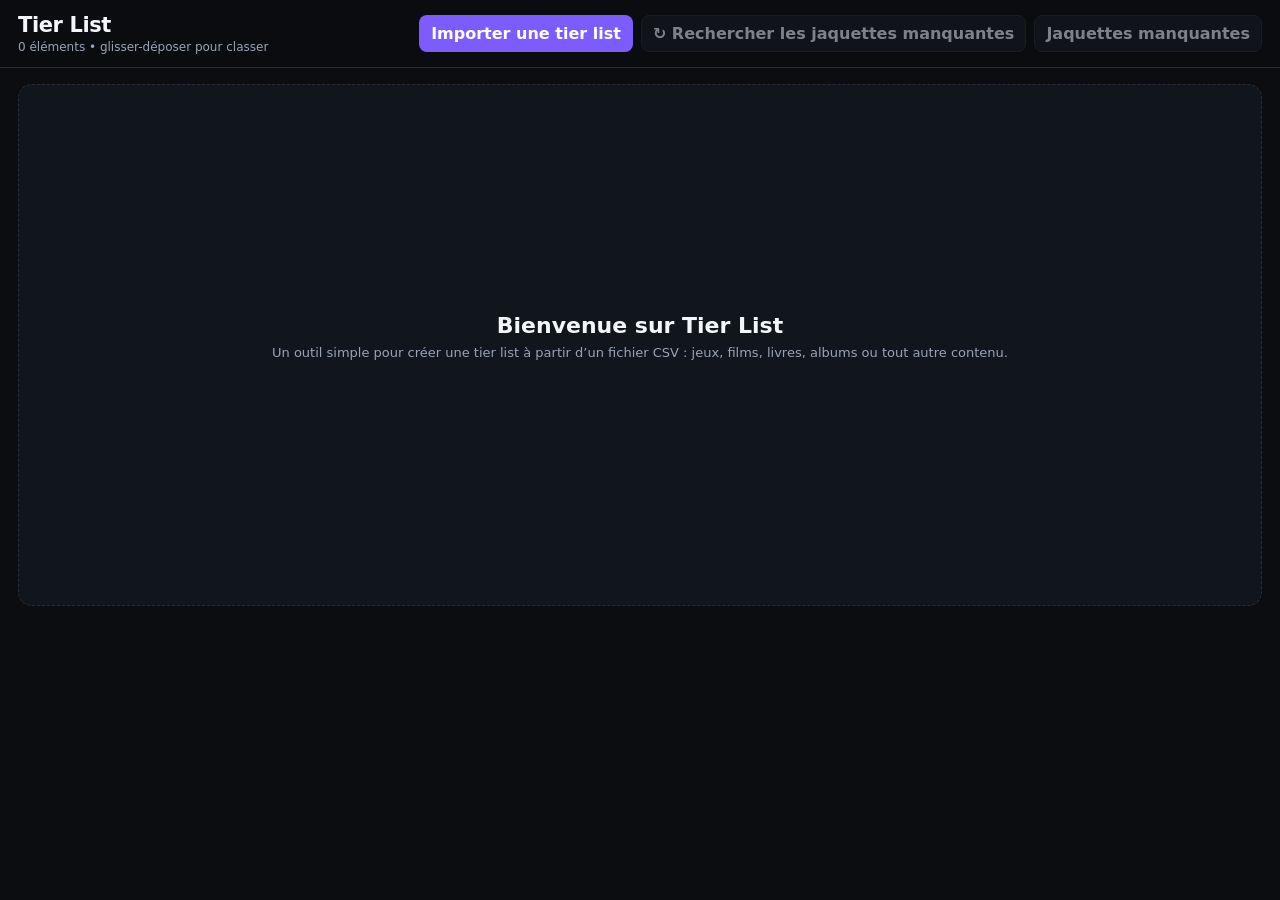
<file: index.html>
<!doctype html>
<html lang="fr">
<head>
<meta charset="utf-8">
<meta name="viewport" content="width=device-width,initial-scale=1">
<title>Tier List</title>
<link rel="stylesheet" href="css/app.css">
</head>
<body>
<header><div class="bar"><div class="brand"><h1>Tier List</h1><p id="subtitle">Importez une liste pour commencer.</p><div class="progress"><i id="progress"></i></div></div><div class="tools"><button class="primary" id="importBtn">Importer une tier list</button><button id="retryCovers" disabled title="Relancer la recherche uniquement pour les cartes sans jaquette">↻ Rechercher les jaquettes manquantes</button><button id="missingBtn" disabled>Jaquettes manquantes</button><input id="fileInput" type="file" accept=".csv,text/csv" hidden></div></div></header>
<main><section class="empty-state" id="emptyState"><h2>Bienvenue sur Tier List</h2><p>Un outil simple pour créer une tier list à partir d’un fichier CSV : jeux, films, livres, albums ou tout autre contenu.</p></section><section id="workspace" hidden><div class="topline"><input id="search" placeholder="Rechercher un élément…"><div class="status" id="status">0 jeu</div></div><div class="tiers" id="tiers"></div><div class="pool"><div class="pool-head"><strong id="poolTitle">ÉLÉMENTS À CLASSER</strong><span id="poolCount"></span></div><div class="pool-zone" id="pool"></div></div></section></main>

<div class="modal-backdrop" id="importModal"><div class="modal" role="dialog" aria-modal="true" aria-labelledby="importTitle"><h2 id="importTitle">Importer une tier list</h2><p>Le fichier doit contenir <strong>deux colonnes</strong> : <strong>title</strong> et <strong>type</strong>. Chaque ligne correspond à un élément.</p><div class="code">title,type<br>Clair Obscur: Expedition 33,game<br>Dune,film<br>Dune,book<br>Fallout,tv</div><div class="hint"><strong>Title :</strong> écris le nom exact du contenu, à la majuscule, aux accents, aux espaces, aux tirets et aux signes près. <strong>Type :</strong> utilise <code>game</code>, <code>film</code>, <code>tv</code>, <code>book</code>, <code>album</code> ou <code>other</code>. Le type permet de chercher le bon visuel au bon endroit et d’éviter les confusions entre un film, un livre et un jeu portant le même nom. Conseil : fais vérifier ta liste par une IA avant l’import afin de corriger les titres et d’utiliser les noms officiels exacts. Les fichiers CSV séparés par une virgule ou un point-virgule sont acceptés. Une nouvelle importation remplacera la tier list actuelle.</div><div class="modal-actions"><button id="chooseCsv" class="primary">Choisir le CSV</button><button id="closeImport">Annuler</button></div></div></div>
<div class="modal-backdrop" id="missingModal"><div class="modal missing-modal" role="dialog" aria-modal="true" aria-labelledby="missingTitle"><div class="modal-head"><div><h2 id="missingTitle">Jaquettes manquantes</h2><p id="missingSummary">Les jeux sans visuel apparaissent ici.</p></div><button id="closeMissing" aria-label="Fermer">✕</button></div><div id="missingList" class="missing-list"></div><div class="modal-actions"><button id="closeMissing2">Fermer</button></div></div></div>
<div class="modal-backdrop" id="addModal"><div class="modal" role="dialog" aria-modal="true" aria-labelledby="addTitle"><div class="modal-head"><div><h2 id="addTitle">Ajouter un élément</h2><p>Ajoute un élément oublié à cette tier list. Le titre et le type sont obligatoires. Une image peut être ajoutée depuis ton PC ou par URL.</p></div><button id="closeAdd" aria-label="Fermer">✕</button></div><label class="field-label">Nom<input id="addName" class="cover-url full" placeholder="Ex. Dune"></label><label class="field-label">Type<select id="addType" class="cover-url full"><option value="game">game</option><option value="film">film</option><option value="tv">tv</option><option value="book">book</option><option value="album">album</option><option value="other">other</option></select></label><label class="field-label">URL de la jaquette <span>(facultatif)</span><input id="addUrl" class="cover-url full" placeholder="https://…/image.jpg" inputmode="url"></label><div id="addDrop" class="add-drop">Déposer une jaquette ici ou <strong>cliquer pour choisir un fichier</strong><input id="addFile" type="file" accept="image/*" hidden></div><div id="addPreview" class="add-preview"><span>APERÇU</span></div><div class="modal-actions"><button id="cancelAdd">Annuler</button><button id="confirmAdd" class="primary">Ajouter le jeu</button></div></div></div>
<div class="toast" id="toast"></div>
<script src="js/config.js"></script>
<script src="js/matching.js"></script>
<script src="js/storage.js"></script>
<script src="js/cards.js"></script>
<script src="js/drag.js"></script>
<script src="js/covers.js"></script>
<script src="js/import.js"></script>
<script src="js/ui.js"></script>
<script src="js/app.js"></script>
</body>
</html>
</file>
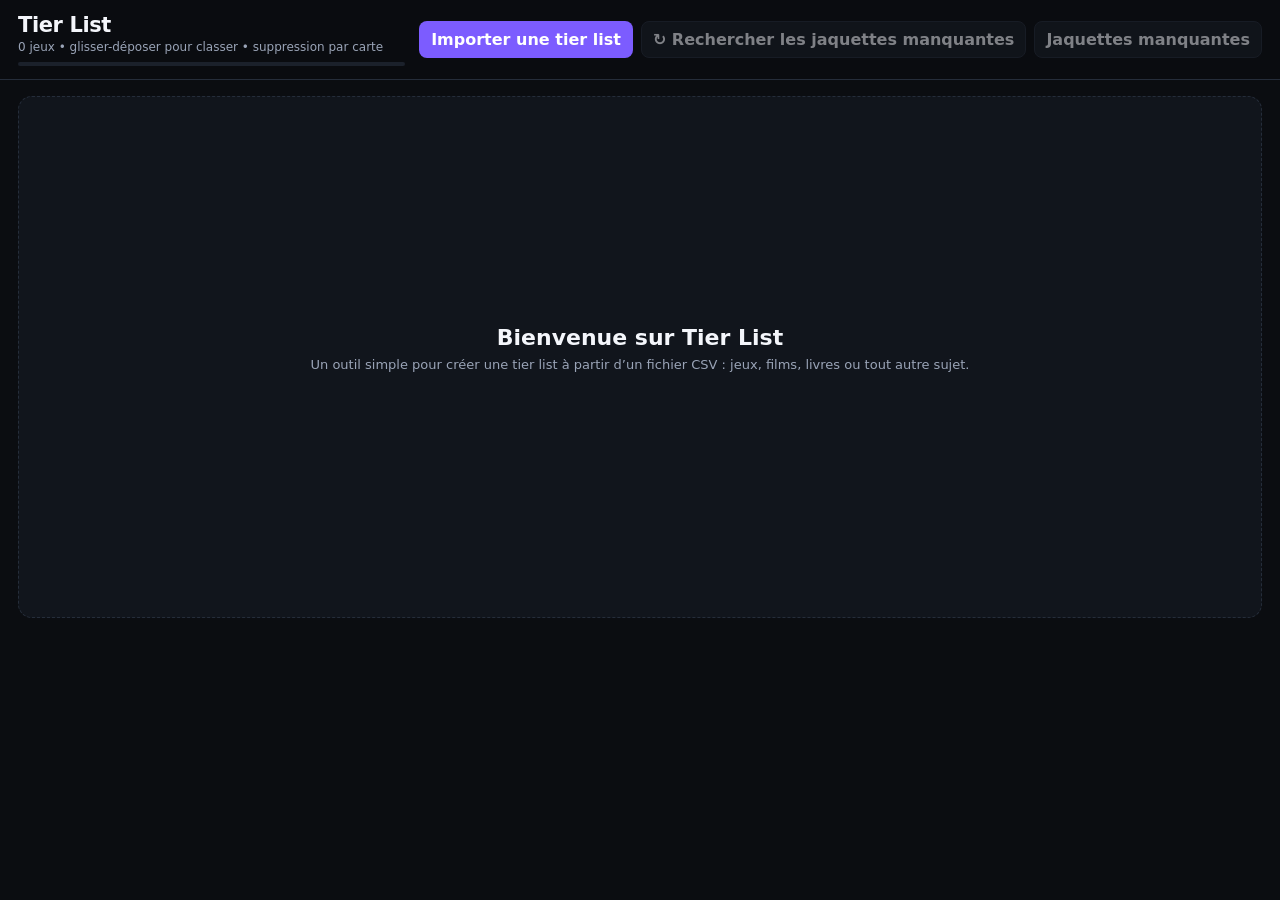
<file: tierlist_2025_maison_v20_pkg/index.html>
<!doctype html>
<html lang="fr">
<head>
<meta charset="utf-8">
<meta name="viewport" content="width=device-width,initial-scale=1">
<title>Tier List</title>
<style>
:root{color-scheme:dark;--bg:#0b0d11;--panel:#11151c;--panel2:#171c25;--line:#252d3a;--text:#f4f6fb;--muted:#9aa4b7;--accent:#7c5cff;--shadow:0 12px 35px rgba(0,0,0,.24)}
*{box-sizing:border-box}html,body{margin:0;min-height:100%;background:var(--bg);color:var(--text);font-family:Inter,ui-sans-serif,system-ui,-apple-system,Segoe UI,Roboto,Arial,sans-serif}body{overflow-x:hidden}body.dragging{cursor:grabbing;user-select:none;-webkit-user-select:none}.pointer-dragging,.pointer-dragging *{user-select:none!important;-webkit-user-select:none!important} body.dragging *{user-select:none;-webkit-user-select:none}
button,input{font:inherit}button{border:1px solid var(--line);background:var(--panel2);color:var(--text);padding:8px 11px;border-radius:8px;cursor:pointer;font-weight:750}button:hover{filter:brightness(1.08)}button:disabled{opacity:.55;cursor:default}.primary{background:var(--accent);border-color:transparent;color:white}.danger{background:#47202a;border-color:#6d303e;color:#ffdbe0}
header{position:sticky;top:0;z-index:20;background:rgba(11,13,17,.97);backdrop-filter:blur(10px);border-bottom:1px solid var(--line)}
.bar{max-width:1600px;margin:auto;padding:13px 18px;display:flex;align-items:center;gap:14px}.brand{flex:1;min-width:0}.brand h1{margin:0 0 3px;font-size:21px;letter-spacing:-.4px}.brand p{margin:0;color:var(--muted);font-size:12px}.tools{display:flex;gap:8px;flex-wrap:wrap;justify-content:flex-end}
.progress{height:4px;background:#1b212b;border-radius:99px;margin-top:8px;overflow:hidden}.progress i{display:block;height:100%;width:0;background:var(--accent);transition:width .2s}
main{max-width:1600px;margin:auto;padding:16px 18px 26px}.topline{display:flex;align-items:center;gap:10px;margin-bottom:12px}.topline input{flex:1;min-width:220px;background:var(--panel);color:var(--text);border:1px solid var(--line);border-radius:9px;padding:9px 11px;outline:none}.topline input:focus{border-color:#59647a}.status{font-size:12px;color:var(--muted);white-space:nowrap}
.tiers{display:flex;flex-direction:column;gap:7px}.tier{display:grid;grid-template-columns:78px 1fr;min-height:124px;border:1px solid var(--line);background:var(--panel);border-radius:11px;overflow:hidden}.label{display:flex;align-items:center;justify-content:center;font-size:28px;font-weight:950;color:white}.zone{min-height:122px;padding:8px;display:flex;flex-wrap:wrap;align-content:flex-start;gap:7px;transition:.12s}.zone.over,.pool-zone.over{background:#171d29;outline:2px dashed #56627a;outline-offset:-4px}.empty:after{content:'Déposez les jeux ici';color:#555f72;font-size:12px;align-self:center;margin:auto}
.pool{margin-top:12px;border:1px solid var(--line);background:var(--panel);border-radius:11px;overflow:hidden}.pool-head{display:flex;justify-content:space-between;align-items:center;padding:10px 12px;border-bottom:1px solid var(--line);font-size:13px}.pool-head span{color:var(--muted);font-weight:650}.pool-zone{min-height:185px;padding:9px;display:flex;flex-wrap:wrap;align-content:flex-start;gap:7px;transition:.12s}
.card{width:118px;height:156px;position:relative;overflow:hidden;border-radius:8px;border:1px solid #303949;background:#1b212b;cursor:grab;user-select:none;touch-action:none;box-shadow:0 5px 13px rgba(0,0,0,.18)}.card:active{cursor:grabbing}.card.dragging-card{opacity:.22}.drag-ghost{position:fixed;pointer-events:none;z-index:9999;opacity:.97;transform:rotate(1deg) scale(1.03);box-shadow:0 20px 40px rgba(0,0,0,.42)}.drop-placeholder{width:118px;height:156px;border-radius:8px;border:2px dashed #66728a;background:rgba(102,114,138,.10);box-sizing:border-box;pointer-events:none}.cover{position:absolute;inset:0;background:linear-gradient(145deg,#262d39,#11151c)}.cover img{width:100%;height:100%;object-fit:cover;display:block;-webkit-user-drag:none;user-drag:none;pointer-events:none}.fallback{height:100%;display:flex;align-items:center;justify-content:center;padding:11px;text-align:center;color:#77829a;font-size:12px;font-weight:850}.shade{position:absolute;inset:auto 0 0;height:55%;background:linear-gradient(transparent,rgba(3,5,8,.98));z-index:1}.title{position:absolute;left:7px;right:29px;bottom:7px;z-index:2;font-size:11px;font-weight:850;line-height:1.15;text-shadow:0 1px 3px #000}.pending{position:absolute;top:6px;left:6px;z-index:3;font-size:9px;color:#d5dbe7;background:rgba(0,0,0,.5);padding:3px 5px;border-radius:6px}.failed{position:absolute;top:6px;left:6px;z-index:3;font-size:9px;color:#ffd4da;background:#6b2533;padding:3px 5px;border-radius:6px}.trash{position:absolute;top:5px;right:5px;z-index:5;width:25px;height:25px;padding:0;border-radius:7px;background:rgba(5,7,10,.72);border:1px solid rgba(255,255,255,.12);color:#e7edf7;display:flex;align-items:center;justify-content:center;font-size:12px;opacity:.92}.trash:hover{background:#7a2736;color:#fff}.trash:focus-visible{outline:2px solid #fff;outline-offset:1px}
.modal-backdrop{position:fixed;inset:0;background:rgba(0,0,0,.62);display:none;align-items:center;justify-content:center;padding:18px;z-index:50}.modal-backdrop.show{display:flex}.modal{width:min(680px,100%);background:var(--panel);border:1px solid var(--line);border-radius:13px;box-shadow:0 20px 80px rgba(0,0,0,.45);padding:18px}.modal h2{margin:0 0 7px;font-size:18px}.modal p{margin:0 0 12px;color:var(--muted);font-size:13px;line-height:1.5}.code{background:#0a0d12;border:1px solid var(--line);border-radius:9px;padding:11px;overflow:auto;font:12px/1.5 ui-monospace,SFMono-Regular,Consolas,monospace;color:#dbe1eb}.modal-actions{display:flex;justify-content:flex-end;gap:8px;margin-top:14px}.hint{margin-top:10px;color:#7e89a0;font-size:11px;line-height:1.45}.check{display:flex;gap:8px;align-items:flex-start;margin-top:12px}.check input{margin-top:2px}
.toast{position:fixed;right:16px;bottom:16px;z-index:70;background:#171c25;border:1px solid var(--line);box-shadow:var(--shadow);border-radius:10px;padding:10px 12px;color:var(--text);font-size:12px;display:none}.toast.show{display:block}
@media(max-width:850px){.bar{align-items:flex-start}.brand h1{font-size:18px}.tools button{padding:7px 9px}.topline{flex-wrap:wrap}.status{width:100%;white-space:normal}.tier{grid-template-columns:60px 1fr}.label{font-size:23px}.card{width:96px;height:132px}}

.modal-head{display:flex;justify-content:space-between;gap:12px;align-items:flex-start}.modal-head h2{margin:0 0 4px}.missing-modal{width:min(900px,100%);max-height:min(86vh,900px);overflow:hidden;display:flex;flex-direction:column}.missing-list{overflow:auto;display:flex;flex-direction:column;gap:8px;padding:4px 2px 2px}.missing-item{display:grid;grid-template-columns:42px 1fr auto;gap:10px;align-items:center;border:1px solid var(--line);background:#0e1218;border-radius:10px;padding:8px}.missing-thumb{width:42px;height:56px;border-radius:6px;background:#1b212b;display:flex;align-items:center;justify-content:center;color:#657086;font-size:10px;font-weight:850;overflow:hidden}.missing-thumb img{width:100%;height:100%;object-fit:cover}.missing-name{font-size:12px;font-weight:850;white-space:nowrap;overflow:hidden;text-overflow:ellipsis}.missing-sub{font-size:10px;color:var(--muted);margin-top:3px}.cover-repair{display:flex;gap:7px;align-items:center;justify-content:flex-end;flex-wrap:wrap}.cover-url{width:260px;min-width:180px;background:var(--panel2);color:var(--text);border:1px solid var(--line);border-radius:8px;padding:8px 9px;outline:none}.cover-url:focus{border-color:#59647a}.drop-cover{border:1px dashed #59647a;border-radius:8px;padding:8px 10px;color:var(--muted);font-size:11px;cursor:pointer;white-space:nowrap}.drop-cover.over{background:#1a2030;border-color:#8b7aff;color:#fff}.missing-empty{padding:24px;text-align:center;color:var(--muted);font-size:13px}.tools button:disabled{opacity:.5}
@media(max-width:850px){.missing-item{grid-template-columns:42px 1fr}.cover-repair{grid-column:1/-1;justify-content:stretch}.cover-url{flex:1;width:auto}.drop-cover{flex:0 0 auto}}
.field-label{display:flex;flex-direction:column;gap:6px;color:var(--muted);font-size:11px;font-weight:750;margin-top:10px}.field-label span{font-weight:500}.cover-url.full{width:100%;min-width:0}.add-drop{margin-top:10px;min-height:86px;border:1px dashed #59647a;border-radius:10px;display:flex;align-items:center;justify-content:center;text-align:center;padding:16px;color:var(--muted);font-size:12px;cursor:pointer;background:#0e1218}.add-drop:hover,.add-drop.over{border-color:#8b7aff;background:#17162a;color:#fff}.add-preview{margin-top:10px;width:84px;height:112px;border-radius:8px;border:1px solid var(--line);overflow:hidden;background:#151a23;display:flex;align-items:center;justify-content:center;color:#657086;font-size:9px;font-weight:850;letter-spacing:.5px}.add-preview img{width:100%;height:100%;object-fit:cover}.add-more{width:118px;height:156px;flex:0 0 118px;border:1px dashed #59647a;border-radius:8px;background:#0e1218;color:#8e99ad;display:flex;flex-direction:column;align-items:center;justify-content:center;gap:5px;cursor:pointer}.add-more:hover{border-color:#9b8cff;background:#15132a;color:#fff}.add-more .plus{font-size:30px;line-height:1;font-weight:300}.add-more .add-label{font-size:10px;font-weight:800}.pool-zone .add-more{order:9999}.empty-state{min-height:58vh;display:flex;flex-direction:column;align-items:center;justify-content:center;text-align:center;border:1px dashed var(--line);background:var(--panel);border-radius:14px;padding:42px 22px}.empty-icon{width:68px;height:68px;border-radius:16px;border:1px solid var(--line);display:flex;align-items:center;justify-content:center;color:#8792a8;font-size:34px;margin-bottom:16px;background:#0e1218}.empty-state h2{margin:0 0 7px;font-size:22px}.empty-state p{margin:0 0 18px;color:var(--muted);font-size:13px}.empty-state button{padding:10px 15px}


</style>
</head>
<body>
<header><div class="bar"><div class="brand"><h1>Tier List</h1><p id="subtitle">Importez une liste de jeux pour commencer.</p><div class="progress"><i id="progress"></i></div></div><div class="tools"><button class="primary" id="importBtn">Importer une tier list</button><button id="retryCovers" disabled title="Relancer la recherche uniquement pour les cartes sans jaquette">↻ Rechercher les jaquettes manquantes</button><button id="missingBtn" disabled>Jaquettes manquantes</button><input id="fileInput" type="file" accept=".csv,text/csv" hidden></div></div></header>
<main><section class="empty-state" id="emptyState"><h2>Bienvenue sur Tier List</h2><p>Un outil simple pour créer une tier list à partir d’un fichier CSV : jeux, films, livres ou tout autre sujet.</p></section><section id="workspace" hidden><div class="topline"><input id="search" placeholder="Rechercher un jeu…"><div class="status" id="status">0 jeu</div></div><div class="tiers" id="tiers"></div><div class="pool"><div class="pool-head"><strong id="poolTitle">JEUX À CLASSER</strong><span id="poolCount"></span></div><div class="pool-zone" id="pool"></div></div></section></main>

<div class="modal-backdrop" id="importModal"><div class="modal" role="dialog" aria-modal="true" aria-labelledby="importTitle"><h2 id="importTitle">Importer une tier list</h2><p>Le fichier doit contenir <strong>une seule colonne</strong> nommée <strong>title</strong>. Chaque ligne correspond à un jeu.</p><div class="code">title<br>Clair Obscur: Expedition 33<br>Split Fiction<br>PEAK</div><div class="hint"><strong>Important :</strong> écris le nom exact du jeu, à la majuscule, aux accents, aux espaces, aux tirets et aux signes près. C’est ce nom qui sera utilisé pour rechercher automatiquement la jaquette. Conseil : fais vérifier ta liste par une IA avant l’import afin de corriger les titres et utiliser les noms officiels exacts. Les fichiers CSV séparés par une virgule ou un point-virgule sont acceptés. L’import d’une nouvelle liste remplacera la tier list actuelle.</div><div class="modal-actions"><button id="chooseCsv" class="primary">Choisir le CSV</button><button id="closeImport">Annuler</button></div></div></div>
<div class="modal-backdrop" id="missingModal"><div class="modal missing-modal" role="dialog" aria-modal="true" aria-labelledby="missingTitle"><div class="modal-head"><div><h2 id="missingTitle">Jaquettes manquantes</h2><p id="missingSummary">Les jeux sans visuel apparaissent ici.</p></div><button id="closeMissing" aria-label="Fermer">✕</button></div><div id="missingList" class="missing-list"></div><div class="modal-actions"><button id="closeMissing2">Fermer</button></div></div></div>
<div class="modal-backdrop" id="addModal"><div class="modal" role="dialog" aria-modal="true" aria-labelledby="addTitle"><div class="modal-head"><div><h2 id="addTitle">Ajouter un jeu</h2><p>Ajoute un jeu oublié à cette tier list. Le titre est obligatoire et une image peut être ajoutée depuis ton PC ou par URL.</p></div><button id="closeAdd" aria-label="Fermer">✕</button></div><label class="field-label">Nom du jeu<input id="addName" class="cover-url full" placeholder="Ex. Hades II"></label><label class="field-label">URL de la jaquette <span>(facultatif)</span><input id="addUrl" class="cover-url full" placeholder="https://…/image.jpg" inputmode="url"></label><div id="addDrop" class="add-drop">Déposer une jaquette ici ou <strong>cliquer pour choisir un fichier</strong><input id="addFile" type="file" accept="image/*" hidden></div><div id="addPreview" class="add-preview"><span>APERÇU</span></div><div class="modal-actions"><button id="cancelAdd">Annuler</button><button id="confirmAdd" class="primary">Ajouter le jeu</button></div></div></div>
<div class="toast" id="toast"></div>

<script>
const TIER_DEFS=[['S','#8b5cf6'],['A','#45b85a'],['B','#e1c941'],['C','#f08a24'],['D','#df3f4f']];
const KEY='tierlist_maker_single_v20';
const LEGACY_KEYS=['tierlist_maker_single_v19','tierlist_maker_single_v18','tierlist_maker_single_v17','tierlist_maker_single_v16','tierlist_maker_single_v15'];
const PROXY='https://proxy.cors.dev/';
const STEAM_SEARCH=(q)=>'https://store.steampowered.com/api/storesearch/?term='+encodeURIComponent(q)+'&l=english&cc=US';
const IMG_URLS=(id)=>[
  `https://shared.fastly.steamstatic.com/steam/apps/${id}/library_600x900_2x.jpg`,
  `https://shared.fastly.steamstatic.com/steam/apps/${id}/library_600x900.jpg`,
  `https://cdn.cloudflare.steamstatic.com/steam/apps/${id}/library_600x900.jpg`,
  `https://shared.fastly.steamstatic.com/steam/apps/${id}/header.jpg`
];
const SGDB_SEARCH=(q)=>'https://www.steamgriddb.com/search/grids?term='+encodeURIComponent(q);
const WIKI_API=(q)=>'https://en.wikipedia.org/w/api.php?action=query&generator=search&gsrsearch='+encodeURIComponent(q+' video game')+'&gsrnamespace=0&prop=pageimages|info&pithumbsize=500&format=json&origin=*';
let state;
const IN_PREVIEW=window.self!==window.top;
function norm(s){return String(s||'').toLowerCase().normalize('NFD').replace(/[\u0300-\u036f]/g,'').replace(/[’'"“”®™:+!?.,()\-–—/]/g,' ').replace(/\b(pc|ps5|ps4|xbox|switch|switch 2|console|release|edition|remastered|remaster|hd|port|2025)\b/g,' ').replace(/\s+/g,' ').trim()}
function tokens(s){return norm(s).split(' ').filter(Boolean)}
function score(a,b){const A=new Set(tokens(a)),B=new Set(tokens(b));if(!A.size||!B.size)return 0;let hit=0;for(const x of A)if(B.has(x))hit++;const overlap=hit/Math.max(A.size,B.size);const contain=(norm(b).includes(norm(a))||norm(a).includes(norm(b)))?.25:0;return overlap+contain}
function initials(s){return String(s).split(/\s+/).filter(Boolean).slice(0,2).map(x=>x[0]).join('').toUpperCase()}
function slugId(){return 'g'+Date.now().toString(36)+Math.random().toString(36).slice(2,7)}
function blankState(){return {games:{},pool:[],tiers:Object.fromEntries(TIER_DEFS.map(x=>[x[0],[]]))}}
function validState(saved){return !!(saved&&saved.games&&Array.isArray(saved.pool)&&saved.tiers&&TIER_DEFS.every(([t])=>Array.isArray(saved.tiers[t])))}
function load(){const keys=[KEY,...LEGACY_KEYS];let fallback=null;for(const k of keys){try{const saved=JSON.parse(localStorage.getItem(k)||'null');if(!validState(saved))continue;if(!fallback)fallback=saved;if(Object.keys(saved.games).length)return saved}catch(e){}}return fallback||blankState()}
function save(){localStorage.setItem(KEY,JSON.stringify(state))}
function esc(s){return String(s).replace(/[&<>"']/g,m=>({'&':'&amp;','<':'&lt;','>':'&gt;','"':'&quot;',"'":'&#39;'}[m]))}
function removeEverywhere(id){state.pool=state.pool.filter(x=>x!==id);for(const t of Object.keys(state.tiers))state.tiers[t]=(state.tiers[t]||[]).filter(x=>x!==id)}
function deleteGame(id){const g=state.games[id];if(!g)return;delete state.games[id];removeEverywhere(id);save();render();toast(`${g.name} supprimé de la tier list`)}
function addMoreCard(){const el=document.createElement('button');el.type='button';el.className='add-more';el.title='Ajouter un jeu';el.innerHTML='<span class="plus">＋</span><span class="add-label">AJOUTER UN JEU</span>';el.addEventListener('click',openAdd);return el}
function openAdd(){document.getElementById('addModal').classList.add('show');document.getElementById('addName').focus();document.getElementById('addUrl').value='';document.getElementById('addFile').value='';setAddPreview(null)}
function closeAdd(){document.getElementById('addModal').classList.remove('show')}
function setAddPreview(src){const box=document.getElementById('addPreview');box.innerHTML=src?`<img src="${esc(src)}" alt="">`:'<span>APERÇU</span>'}
function addGame(){const name=document.getElementById('addName').value.trim();if(!name){toast('Indique le nom du jeu.');document.getElementById('addName').focus();return}const url=document.getElementById('addUrl').value.trim();const file=document.getElementById('addFile').files?.[0];const id=slugId();state.games[id]={id,name,genre:'',kind:'game',appid:null,steamName:null,cover:null,coverSource:null,failed:false};state.pool.push(id);if(file){if(!file.type.startsWith('image/')){toast('Le fichier doit être une image.');delete state.games[id];removeEverywhere(id);return}fileToDataURL(file).then(data=>{state.games[id].cover=data;state.games[id].coverSource='Import local';save();closeAdd();render();toast(`${name} ajouté`)}).catch(()=>toast('Impossible de lire l’image.'));return}if(url){if(!/^https?:\/\//i.test(url)){toast('L’URL doit commencer par http:// ou https://');delete state.games[id];removeEverywhere(id);return}state.games[id].cover=url;state.games[id].coverSource='URL'}save();closeAdd();render();toast(`${name} ajouté`);if(!url)setTimeout(()=>fetchCover(id).then(()=>{save();render()}),50)}
function card(id){
  const g=state.games[id];const el=document.createElement('div');el.className='card';el.dataset.id=id;
  el.innerHTML=`<div class="cover"><div class="fallback">${esc(initials(g.name))}</div></div><div class="shade"></div><div class="title">${esc(g.steamName||g.name)}</div><button class="trash" title="Supprimer ce jeu" aria-label="Supprimer ce jeu">🗑</button>`;
  const trash=el.querySelector('.trash');
  trash.addEventListener('pointerdown',e=>e.stopPropagation());
  trash.addEventListener('click',e=>{e.stopPropagation();deleteGame(id)});
  if(g.cover && !IN_PREVIEW){
    const img=document.createElement('img');img.alt='';img.loading='lazy';img.draggable=false;img.src=g.cover;
    img.onerror=()=>{g._imgTry=(g._imgTry||0)+1;const urls=g.appid?IMG_URLS(g.appid):[];if(g._imgTry<urls.length)img.src=urls[g._imgTry];else{g.cover=null;g.coverSource=null;g.failed=true;save();render()}};
    el.querySelector('.cover').innerHTML='';el.querySelector('.cover').appendChild(img);
  } else if(g.failed) el.insertAdjacentHTML('beforeend','<div class="failed">non trouvé</div>');
  else if(!g.cover) el.insertAdjacentHTML('beforeend','<div class="pending">recherche…</div>');
  el.addEventListener('dragstart',e=>e.preventDefault());
  el.addEventListener('pointerdown',e=>{if(e.button!==0||e.target.closest('.trash'))return;beginPointerDrag(e,el,id)});
  return el;
}
let pointerDrag=null;
function beginPointerDrag(e,el,id){
  if(pointerDrag)return;
  const r=el.getBoundingClientRect();
  pointerDrag={id,el,pointerId:e.pointerId,startX:e.clientX,startY:e.clientY,offsetX:e.clientX-r.left,offsetY:e.clientY-r.top,active:false,ghost:null,placeholder:null,zone:null,lastX:e.clientX,lastY:e.clientY};
  try{el.setPointerCapture(e.pointerId)}catch(_){ }
  e.preventDefault();window.getSelection?.()?.removeAllRanges();
}
function activatePointerDrag(d){
  d.active=true;
  const ghost=d.el.cloneNode(true);
  ghost.classList.remove('dragging-card');
  ghost.classList.add('drag-ghost');
  ghost.style.width=d.el.offsetWidth+'px';
  ghost.style.height=d.el.offsetHeight+'px';
  ghost.style.visibility='visible';
  ghost.style.display='block';
  document.body.appendChild(ghost);
  d.ghost=ghost;
  d.el.classList.add('dragging-card');
  d.el.style.visibility='hidden';
  d.placeholder=document.createElement('div');
  d.placeholder.className='drop-placeholder';
  document.body.classList.add('pointer-dragging');
  updatePointerDragPosition(d.lastX,d.lastY);
  updatePointerDropTarget(d.lastX,d.lastY);
}
function updatePointerDragPosition(x,y){
  const d=pointerDrag;if(!d?.active||!d.ghost)return;
  d.lastX=x;d.lastY=y;
  d.ghost.style.left=Math.round(x-d.offsetX)+'px';
  d.ghost.style.top=Math.round(y-d.offsetY)+'px';
}
function getPointerZone(x,y){
  const ghost=pointerDrag?.ghost;
  if(ghost)ghost.style.display='none';
  const hit=document.elementFromPoint(x,y);
  if(ghost)ghost.style.display='block';
  return hit?.closest('.zone,.pool-zone')||null;
}
function updatePointerDropTarget(x,y){
  const d=pointerDrag;if(!d?.active)return;
  const z=getPointerZone(x,y);
  document.querySelectorAll('.zone.over,.pool-zone.over').forEach(el=>{if(el!==z)el.classList.remove('over')});
  if(!z){d.zone=null;if(d.placeholder?.parentNode)d.placeholder.remove();return}
  d.zone=z;z.classList.add('over');
  placePointerPlaceholder(z,x,y,d.placeholder,d.id);
}
function placePointerPlaceholder(zone,x,y,ph,id){
  if(ph.parentNode!==zone)zone.appendChild(ph);
  const cards=[...zone.querySelectorAll('.card')].filter(c=>c.dataset.id!==id);
  if(!cards.length){zone.appendChild(ph);return}
  const rows=[];
  for(const c of cards){
    const r=c.getBoundingClientRect();
    let row=rows.find(row=>Math.abs(row.top-r.top)<Math.max(8,r.height*0.18));
    if(!row){row={top:r.top,bottom:r.bottom,cards:[]};rows.push(row)}
    row.top=Math.min(row.top,r.top);row.bottom=Math.max(row.bottom,r.bottom);row.cards.push({el:c,r});
  }
  rows.sort((a,b)=>a.top-b.top);
  let row=rows[0];
  const containing=rows.find(r=>y>=r.top-8&&y<=r.bottom+8);
  if(containing)row=containing;
  else if(y>rows[rows.length-1].bottom)row=rows[rows.length-1];
  else if(y<rows[0].top)row=rows[0];
  else{
    row=rows.reduce((best,r)=>Math.abs(((r.top+r.bottom)/2)-y)<Math.abs(((best.top+best.bottom)/2)-y)?r:best,rows[0]);
  }
  row.cards.sort((a,b)=>a.r.left-b.r.left);
  let before=null;
  for(const item of row.cards){
    const cx=item.r.left+item.r.width/2;
    if(x<cx){before=item.el;break}
  }
  if(before)zone.insertBefore(ph,before);
  else{
    const last=row.cards[row.cards.length-1].el;
    last.after(ph);
  }
}
function onPointerMove(e){
  const d=pointerDrag;if(!d||e.pointerId!==d.pointerId)return;d.lastX=e.clientX;d.lastY=e.clientY;
  if(!d.active&&Math.hypot(e.clientX-d.startX,e.clientY-d.startY)<5)return;
  if(!d.active)activatePointerDrag(d);e.preventDefault();updatePointerDragPosition(e.clientX,e.clientY);updatePointerDropTarget(e.clientX,e.clientY);updateAutoScroll(e.clientY);
}
function finishPointerDrag(cancel=false){
  const d=pointerDrag;if(!d)return;stopAutoScroll();document.body.classList.remove('pointer-dragging');document.querySelectorAll('.zone.over,.pool-zone.over').forEach(el=>el.classList.remove('over'));
  if(d.placeholder?.parentNode)d.placeholder.remove();if(d.ghost?.parentNode)d.ghost.remove();d.el.classList.remove('dragging-card');d.el.style.visibility='';
  if(!cancel&&d.active&&d.zone){
    const z=d.zone;
    const ids=[...z.querySelectorAll('.card')].map(c=>c.dataset.id).filter(id=>id!==d.id);
    const phIndex=d.placeholder?.parentNode===z ? [...z.children].indexOf(d.placeholder) : ids.length;
    const index=Math.max(0,Math.min(phIndex,ids.length));
    removeEverywhere(d.id);
    if(z.id==='pool')state.pool.splice(Math.min(index,state.pool.length),0,d.id);
    else state.tiers[z.dataset.tier].splice(Math.min(index,state.tiers[z.dataset.tier].length),0,d.id);
    save();render();
  }
  pointerDrag=null;
}
function onPointerUp(e){if(pointerDrag&&e.pointerId===pointerDrag.pointerId){try{pointerDrag.el.releasePointerCapture(e.pointerId)}catch(_){ }finishPointerDrag(false)}}
function cancelPointerDrag(){if(pointerDrag)finishPointerDrag(true)}
document.addEventListener('pointermove',onPointerMove,{passive:false});document.addEventListener('pointerup',onPointerUp,{passive:false});document.addEventListener('pointercancel',cancelPointerDrag,{passive:false});window.addEventListener('blur',cancelPointerDrag);

let autoScrollY=0,autoScrollRaf=0;
function autoScrollLoop(){
  if(!autoScrollY){autoScrollRaf=0;return}
  window.scrollBy(0,autoScrollY);
  autoScrollRaf=requestAnimationFrame(autoScrollLoop);
}
function startAutoScroll(){if(!autoScrollRaf)autoScrollRaf=requestAnimationFrame(autoScrollLoop)}
function stopAutoScroll(){autoScrollY=0;if(autoScrollRaf){cancelAnimationFrame(autoScrollRaf);autoScrollRaf=0}}
function updateAutoScroll(y){
  const h=window.innerHeight, edge=Math.min(150,Math.max(90,h*0.18));
  if(y<edge){
    const strength=1-Math.max(0,y)/edge;
    autoScrollY=-Math.round(4+18*strength*strength);
    startAutoScroll();
  }else if(y>h-edge){
    const strength=1-Math.max(0,h-y)/edge;
    autoScrollY=Math.round(4+18*strength*strength);
    startAutoScroll();
  }else stopAutoScroll();
}

function render(){const hasGames=Object.keys(state.games).length>0;document.getElementById('emptyState').hidden=hasGames;document.getElementById('workspace').hidden=!hasGames;if(!hasGames){updateCounts();return}document.getElementById('tiers').innerHTML='';for(const [label,color] of TIER_DEFS){const row=document.createElement('div');row.className='tier';row.innerHTML=`<div class="label" style="background:${color}">${label}</div><div class="zone" data-tier="${label}"></div>`;document.getElementById('tiers').appendChild(row);const z=row.querySelector('.zone');(state.tiers[label]||[]).forEach(id=>state.games[id]&&z.appendChild(card(id)))}const p=document.getElementById('pool');p.innerHTML='';state.pool.forEach(id=>state.games[id]&&p.appendChild(card(id)));p.appendChild(addMoreCard());for(const z of document.querySelectorAll('.zone,.pool-zone'))z.classList.toggle('empty',z.querySelector('.card,.drop-placeholder')===null);updateCounts();filter()}
function updateCounts(){const total=Object.keys(state.games).length;const have=Object.values(state.games).filter(g=>g.cover).length;const placed=Object.values(state.tiers).reduce((a,b)=>a+b.length,0);document.getElementById('poolCount').textContent=total?`${state.pool.length} à classer • ${placed} classés • ${have}/${total} jaquettes`:'';document.getElementById('subtitle').textContent=total?`${total} jeux • glisser-déposer pour classer`:'Importez une liste de jeux pour commencer.';document.getElementById('retryCovers').disabled=!total;const progress=document.getElementById('progress')?.parentElement;if(progress)progress.style.display=total?'block':'none';updateMissingButton()}
function updateCounts(){const total=Object.keys(state.games).length;const have=Object.values(state.games).filter(g=>g.cover).length;const missing=Math.max(0,total-have);const placed=Object.values(state.tiers).reduce((a,b)=>a+b.length,0);document.getElementById('poolCount').textContent=`${state.pool.length} à classer • ${placed} classés • ${have}/${total} jaquettes`;document.getElementById('subtitle').textContent=`${total} jeux • glisser-déposer pour classer • suppression par carte`;const retry=document.getElementById('retryCovers');if(retry)retry.disabled=!missing;updateMissingButton()}
function filter(){const q=norm(document.getElementById('search').value);document.querySelectorAll('.card').forEach(el=>{const g=state.games[el.dataset.id];el.style.display=!q||norm(g.steamName||g.name).includes(q)?'flex':'none'})}
async function getJSON(url){const res=await fetch(PROXY+url,{credentials:'omit'});if(!res.ok)throw new Error('HTTP '+res.status);return res.json()}
function imgExists(url){return new Promise(resolve=>{const im=new Image();im.onload=()=>resolve(true);im.onerror=()=>resolve(false);im.src=url})}
async function searchSteam(name){const queries=[name,norm(name),norm(name).replace(/\bthe\b/g,'').replace(/\s+/g,' ').trim()];for(const q of [...new Set(queries.filter(Boolean))]){try{const data=await getJSON(STEAM_SEARCH(q));const items=(data&&data.items)||[];let best=null,bestScore=0;for(const it of items){if(it.type!=='app')continue;const sc=score(name,it.name);if(sc>bestScore){bestScore=sc;best=it}}if(best&&bestScore>=0.55)return best}catch(e){}}return null}
async function sgdbFallback(name){try{const res=await fetch(PROXY+SGDB_SEARCH(name),{credentials:'omit'});if(!res.ok)return null;const html=await res.text();const urls=[...html.matchAll(/https:\/\/cdn2\.steamgriddb\.com\/grid\/[^"' )]+/g)].map(m=>m[0].replace(/&amp;/g,'&'));return urls[0]||null}catch(e){return null}}
async function wikiFallback(name){try{const data=await getJSON(WIKI_API(name));const pages=data&&data.query&&data.query.pages?Object.values(data.query.pages):[];let best=null;for(const p of pages){if(p.thumbnail&&p.thumbnail.source){const sc=score(name,p.title||'');if(!best||sc>best.score)best={url:p.thumbnail.source,score:sc,title:p.title}}}return best&&best.score>=0.35?best:null}catch(e){return null}}
async function findCover(name){const item=await searchSteam(name);if(item){for(const u of IMG_URLS(item.id)){if(await imgExists(u))return {url:u,appid:item.id,steamName:item.name,source:'Steam'}}}const sg=await sgdbFallback(name);if(sg)return {url:sg,appid:null,steamName:null,source:'SteamGridDB'};const wiki=await wikiFallback(name);if(wiki)return {url:wiki.url,appid:null,steamName:wiki.title,source:'Wikipedia'};return null}
async function fetchCover(id){const g=state.games[id];if(!g||g.cover)return true;g.failed=false;try{const found=await findCover(g.name);if(found){g.cover=found.url;g.appid=found.appid;g.steamName=found.steamName;g.coverSource=found.source;save();return true}}catch(e){}g.failed=true;save();return false}
async function runCovers(){if(IN_PREVIEW){toast('Les jaquettes se chargent quand le fichier est ouvert directement dans Chrome/Edge.');return}const ids=Object.keys(state.games).filter(id=>!state.games[id].cover);if(!ids.length){updateCoverStatus();return}document.getElementById('status').textContent='Recherche des jaquettes…';document.getElementById('progress').style.width='2%';for(let i=0;i<ids.length;i+=3){await Promise.all(ids.slice(i,i+3).map(fetchCover));const have=Object.values(state.games).filter(g=>g.cover).length;document.getElementById('progress').style.width=(have/Object.keys(state.games).length*100)+'%';document.getElementById('status').textContent=`Jaquettes : ${have}/${Object.keys(state.games).length}`;render();await new Promise(r=>setTimeout(r,40))}updateCoverStatus()}
function updateCoverStatus(){const total=Object.keys(state.games).length;const have=Object.values(state.games).filter(g=>g.cover).length;document.getElementById('progress').style.width=(total?have/total*100:0)+'%';document.getElementById('status').textContent=have===total?`✓ ${have} jaquettes`:`${have}/${total} jaquettes • ${total-have} manquantes`;updateMissingButton()}
function updateMissingButton(){const btn=document.getElementById('missingBtn');if(!btn)return;const total=Object.keys(state.games).length;const missing=Object.values(state.games).filter(g=>!g.cover).length;btn.textContent=missing?`Jaquettes manquantes (${missing})`:'Jaquettes manquantes';btn.disabled=!total||!missing}
async function setCoverFromUrl(id,url){url=String(url||'').trim();if(!url)return false;if(IN_PREVIEW){toast('Les jaquettes personnalisées peuvent être ajoutées quand le fichier est ouvert directement.');return false}if(!/^https?:\/\//i.test(url)){toast('L’URL doit commencer par http:// ou https://');return false}const ok=await imgExists(url);if(!ok){toast('Cette URL ne renvoie pas une image accessible.');return false}const g=state.games[id];if(!g)return false;g.cover=url;g.coverSource='URL';g.failed=false;g._imgTry=0;save();render();toast(`Jaquette ajoutée pour ${g.name}`);return true}
function fileToDataURL(file){return new Promise((resolve,reject)=>{const fr=new FileReader();fr.onload=()=>resolve(fr.result);fr.onerror=reject;fr.readAsDataURL(file)})}
async function setCoverFromFile(id,file){if(!file||!file.type.startsWith('image/')){toast('Choisis une image (JPG, PNG, WEBP…).');return false}if(IN_PREVIEW){toast('Les jaquettes personnalisées peuvent être ajoutées quand le fichier est ouvert directement.');return false}try{const data=await fileToDataURL(file);const g=state.games[id];if(!g)return false;g.cover=data;g.coverSource='Import local';g.failed=false;g._imgTry=0;save();render();toast(`Jaquette importée pour ${g.name}`);return true}catch(e){toast('Impossible de lire cette image.');return false}}
function openMissing(){renderMissing();document.getElementById('missingModal').classList.add('show')}
function closeMissing(){document.getElementById('missingModal').classList.remove('show')}
function renderMissing(){const list=document.getElementById('missingList');const missing=Object.entries(state.games).filter(([,g])=>!g.cover);document.getElementById('missingSummary').textContent=missing.length?`${missing.length} jeu${missing.length>1?'x':''} sans jaquette. Colle une URL d’image ou dépose un fichier pour réparer chaque carte.`:'Toutes les cartes ont une jaquette.';list.innerHTML='';if(!missing.length){list.innerHTML='<div class="missing-empty">Aucune jaquette manquante 🎉</div>';return}for(const [id,g] of missing){const item=document.createElement('div');item.className='missing-item';item.innerHTML=`<div class="missing-thumb">${esc(initials(g.name))}</div><div><div class="missing-name" title="${esc(g.name)}">${esc(g.name)}</div><div class="missing-sub">${esc(g.coverSource||'Aucune source trouvée')}</div></div><div class="cover-repair"><input class="cover-url" placeholder="https://…/image.jpg" inputmode="url"><button class="primary apply-url">Ajouter</button><label class="drop-cover">📁 Déposer / choisir<input type="file" accept="image/*" hidden></label></div>`;const url=item.querySelector('.cover-url');const apply=item.querySelector('.apply-url');const drop=item.querySelector('.drop-cover');const file=item.querySelector('input[type=file]');apply.addEventListener('click',async()=>{if(await setCoverFromUrl(id,url.value))renderMissing()});url.addEventListener('keydown',async e=>{if(e.key==='Enter'){e.preventDefault();if(await setCoverFromUrl(id,url.value))renderMissing()}});drop.addEventListener('click',e=>{if(e.target!==file)file.click()});file.addEventListener('change',async e=>{if(await setCoverFromFile(id,e.target.files?.[0]))renderMissing()});['dragover','dragenter'].forEach(ev=>drop.addEventListener(ev,e=>{e.preventDefault();drop.classList.add('over')}));['dragleave','drop'].forEach(ev=>drop.addEventListener(ev,e=>{e.preventDefault();drop.classList.remove('over')}));drop.addEventListener('drop',async e=>{const f=e.dataTransfer.files?.[0];if(await setCoverFromFile(id,f))renderMissing()});list.appendChild(item)}}
function rebuildFromRows(rows){const games={};const pool=[];const tiers=Object.fromEntries(TIER_DEFS.map(x=>[x[0],[]]));let index=0;const seen=new Set();for(const row of rows){const name=String(row.title||'').trim();if(!name)continue;const key=norm(name);if(seen.has(key))continue;seen.add(key);const id=slugId()+index++;games[id]={id,name,genre:'',kind:'game',appid:null,steamName:null,cover:null,coverSource:null,failed:false};pool.push(id)}return {games,pool,tiers}}
function parseCSV(text){text=text.replace(/^\uFEFF/,'');const first=text.split(/\r?\n/,1)[0]||'';const semi=(first.match(/;/g)||[]).length;const comma=(first.match(/,/g)||[]).length;const delim=semi>comma?';':',';const rows=[];let row=[],cell='',quoted=false;for(let i=0;i<text.length;i++){const c=text[i],n=text[i+1];if(c==='"'){if(quoted&&n==='"'){cell+='"';i++}else quoted=!quoted}else if(c===delim&&!quoted){row.push(cell);cell=''}else if((c==='\n'||c==='\r')&&!quoted){if(c==='\r'&&n==='\n')i++;row.push(cell);cell='';if(row.some(x=>String(x).trim()!==''))rows.push(row);row=[]}else cell+=c}if(cell!==''||row.length){row.push(cell);if(row.some(x=>String(x).trim()!==''))rows.push(row)}if(rows.length<2)throw new Error('Le fichier ne contient aucune ligne de jeu.');const headers=rows[0].map(h=>String(h).trim().toLowerCase());const titleIndex=headers.indexOf('title');if(titleIndex===-1)throw new Error('La première ligne doit contenir une colonne "title".');return rows.slice(1).map(r=>({title:r[titleIndex]??''})).filter(r=>String(r.title).trim()!=='')}
function importCSV(text){const rows=parseCSV(text);const next=rebuildFromRows(rows);if(!Object.keys(next.games).length)throw new Error('Aucun titre de jeu trouvé.');if(Object.keys(state.games).length&&!confirm('Importer cette liste remplacera la tier list actuelle. Continuer ?'))return false;state=next;save();render();toast(`${Object.keys(next.games).length} jeux importés`);if(!IN_PREVIEW)setTimeout(runCovers,80);return true}
function toast(msg){const t=document.getElementById('toast');t.textContent=msg;t.classList.add('show');clearTimeout(window._toast);window._toast=setTimeout(()=>t.classList.remove('show'),2500)}
state=load();render();
document.getElementById('search').addEventListener('input',filter);
const modal=document.getElementById('importModal');const fileInput=document.getElementById('fileInput');
document.getElementById('importBtn').addEventListener('click',e=>{e.preventDefault();e.stopPropagation();modal.classList.add('show');});
document.getElementById('closeImport').addEventListener('click',()=>modal.classList.remove('show'));
document.getElementById('chooseCsv').addEventListener('click',()=>fileInput.click());

document.getElementById('closeAdd').addEventListener('click',closeAdd);document.getElementById('cancelAdd').addEventListener('click',closeAdd);document.getElementById('confirmAdd').addEventListener('click',addGame);document.getElementById('addModal').addEventListener('click',e=>{if(e.target.id==='addModal')closeAdd()});const addDrop=document.getElementById('addDrop');const addFile=document.getElementById('addFile');addDrop.addEventListener('click',e=>{if(e.target!==addFile)addFile.click()});addFile.addEventListener('change',e=>{const f=e.target.files?.[0];if(f&&f.type.startsWith('image/'))fileToDataURL(f).then(setAddPreview)});['dragover','dragenter'].forEach(ev=>addDrop.addEventListener(ev,e=>{e.preventDefault();addDrop.classList.add('over')}));['dragleave','drop'].forEach(ev=>addDrop.addEventListener(ev,e=>{e.preventDefault();addDrop.classList.remove('over')}));addDrop.addEventListener('drop',e=>{const f=e.dataTransfer.files?.[0];if(f&&f.type.startsWith('image/')){const dt=new DataTransfer();dt.items.add(f);addFile.files=dt.files;fileToDataURL(f).then(setAddPreview)}});document.getElementById('addUrl').addEventListener('input',e=>{if(e.target.value.trim())setAddPreview(e.target.value.trim())});
document.getElementById('retryCovers').addEventListener('click',runCovers);
document.getElementById('missingBtn').addEventListener('click',openMissing);
document.getElementById('closeMissing').addEventListener('click',closeMissing);
document.getElementById('closeMissing2').addEventListener('click',closeMissing);
fileInput.addEventListener('change',async e=>{const f=e.target.files?.[0];if(!f)return;try{if(importCSV(await f.text()))modal.classList.remove('show');fileInput.value=''}catch(err){alert(err.message||'Impossible d’importer ce CSV.');fileInput.value=''}});
modal.addEventListener('click',e=>{if(e.target===modal)modal.classList.remove('show')});
document.getElementById('missingModal').addEventListener('click',e=>{if(e.target.id==='missingModal')closeMissing()});document.addEventListener('keydown',e=>{if(e.key==='Escape'){closeAdd();closeMissing();modal.classList.remove('show')} });
if(IN_PREVIEW){const st=document.getElementById('status');if(st)st.textContent='Preview : recherche de jaquettes désactivée ici.';updateMissingButton()}
</script>
</body>
</html>
</file>
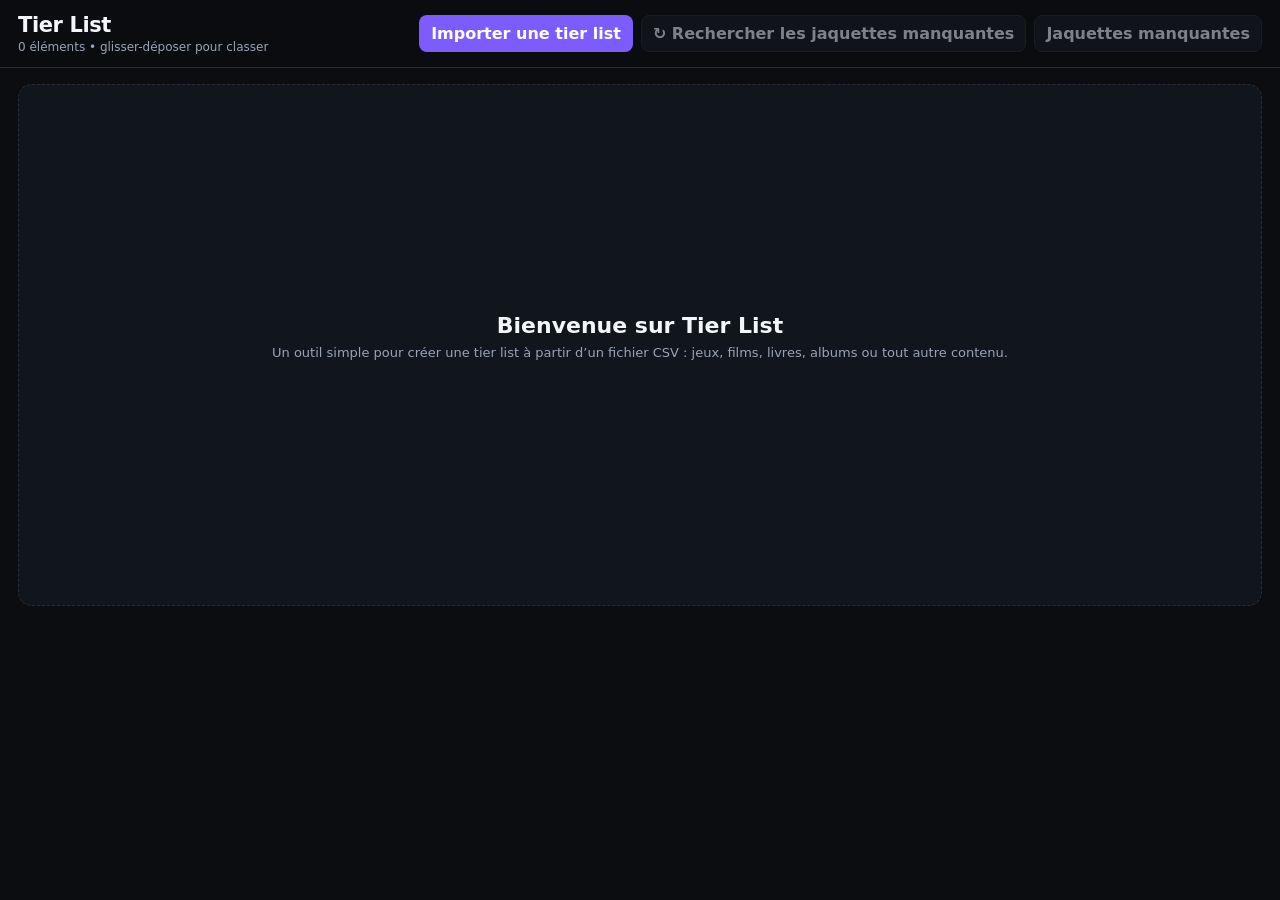
<file: preview.html>
<!doctype html>
<html lang="fr">
<head>
<meta charset="utf-8">
<meta name="viewport" content="width=device-width,initial-scale=1">
<title>Tier List</title>
<style>
:root{color-scheme:dark;--bg:#0b0d11;--panel:#11151c;--panel2:#171c25;--line:#252d3a;--text:#f4f6fb;--muted:#9aa4b7;--accent:#7c5cff;--shadow:0 12px 35px rgba(0,0,0,.24)}
*{box-sizing:border-box}html,body{margin:0;min-height:100%;background:var(--bg);color:var(--text);font-family:Inter,ui-sans-serif,system-ui,-apple-system,Segoe UI,Roboto,Arial,sans-serif}body{overflow-x:hidden}body.dragging{cursor:grabbing;user-select:none;-webkit-user-select:none}.pointer-dragging,.pointer-dragging *{user-select:none!important;-webkit-user-select:none!important} body.dragging *{user-select:none;-webkit-user-select:none}
button,input,select{font:inherit}button{border:1px solid var(--line);background:var(--panel2);color:var(--text);padding:8px 11px;border-radius:8px;cursor:pointer;font-weight:750}button:hover{filter:brightness(1.08)}button:disabled{opacity:.55;cursor:default}.primary{background:var(--accent);border-color:transparent;color:white}.danger{background:#47202a;border-color:#6d303e;color:#ffdbe0}
header{position:sticky;top:0;z-index:20;background:rgba(11,13,17,.97);backdrop-filter:blur(10px);border-bottom:1px solid var(--line)}
.bar{max-width:1600px;margin:auto;padding:13px 18px;display:flex;align-items:center;gap:14px}.brand{flex:1;min-width:0}.brand h1{margin:0 0 3px;font-size:21px;letter-spacing:-.4px}.brand p{margin:0;color:var(--muted);font-size:12px}.tools{display:flex;gap:8px;flex-wrap:wrap;justify-content:flex-end}
.progress{height:4px;background:#1b212b;border-radius:99px;margin-top:8px;overflow:hidden}.progress i{display:block;height:100%;width:0;background:var(--accent);transition:width .2s}
main{max-width:1600px;margin:auto;padding:16px 18px 26px}.topline{display:flex;align-items:center;gap:10px;margin-bottom:12px}.topline input{flex:1;min-width:220px;background:var(--panel);color:var(--text);border:1px solid var(--line);border-radius:9px;padding:9px 11px;outline:none}.topline input:focus{border-color:#59647a}.status{font-size:12px;color:var(--muted);white-space:nowrap}
.tiers{display:flex;flex-direction:column;gap:7px}.tier{display:grid;grid-template-columns:78px 1fr;min-height:124px;border:1px solid var(--line);background:var(--panel);border-radius:11px;overflow:hidden}.label{display:flex;align-items:center;justify-content:center;font-size:28px;font-weight:950;color:white}.zone{min-height:122px;padding:8px;display:flex;flex-wrap:wrap;align-content:flex-start;gap:7px;transition:.12s}.zone.over,.pool-zone.over{background:#171d29;outline:2px dashed #56627a;outline-offset:-4px}.empty:after{content:'Déposez les éléments ici';color:#555f72;font-size:12px;align-self:center;margin:auto}
.pool{margin-top:12px;border:1px solid var(--line);background:var(--panel);border-radius:11px;overflow:hidden}.pool-head{display:flex;justify-content:space-between;align-items:center;padding:10px 12px;border-bottom:1px solid var(--line);font-size:13px}.pool-head span{color:var(--muted);font-weight:650}.pool-zone{min-height:185px;padding:9px;display:flex;flex-wrap:wrap;align-content:flex-start;gap:7px;transition:.12s}
.card{width:118px;height:156px;position:relative;overflow:hidden;border-radius:8px;border:1px solid #303949;background:#1b212b;cursor:grab;user-select:none;touch-action:none;box-shadow:0 5px 13px rgba(0,0,0,.18)}.card:active{cursor:grabbing}.card.dragging-card{opacity:.22}.drag-ghost{position:fixed;pointer-events:none;z-index:9999;opacity:.97;transform:rotate(1deg) scale(1.03);box-shadow:0 20px 40px rgba(0,0,0,.42)}.drop-placeholder{width:118px;height:156px;border-radius:8px;border:2px dashed #66728a;background:rgba(102,114,138,.10);box-sizing:border-box;pointer-events:none}.cover{position:absolute;inset:0;background:linear-gradient(145deg,#262d39,#11151c)}.cover img{width:100%;height:100%;object-fit:cover;display:block;-webkit-user-drag:none;user-drag:none;pointer-events:none}.fallback{height:100%;display:flex;align-items:center;justify-content:center;padding:11px;text-align:center;color:#77829a;font-size:12px;font-weight:850}.shade{position:absolute;inset:auto 0 0;height:55%;background:linear-gradient(transparent,rgba(3,5,8,.98));z-index:1}.title{position:absolute;left:7px;right:29px;bottom:7px;z-index:2;font-size:11px;font-weight:850;line-height:1.15;text-shadow:0 1px 3px #000}.pending{position:absolute;top:6px;left:6px;z-index:3;font-size:9px;color:#d5dbe7;background:rgba(0,0,0,.5);padding:3px 5px;border-radius:6px}.failed{position:absolute;top:6px;left:6px;z-index:3;font-size:9px;color:#ffd4da;background:#6b2533;padding:3px 5px;border-radius:6px}.trash{position:absolute;top:5px;right:5px;z-index:5;width:25px;height:25px;padding:0;border-radius:7px;background:rgba(5,7,10,.72);border:1px solid rgba(255,255,255,.12);color:#e7edf7;display:flex;align-items:center;justify-content:center;font-size:12px;opacity:.92}.trash:hover{background:#7a2736;color:#fff}.trash:focus-visible{outline:2px solid #fff;outline-offset:1px}
.modal-backdrop{position:fixed;inset:0;background:rgba(0,0,0,.62);display:none;align-items:center;justify-content:center;padding:18px;z-index:50}.modal-backdrop.show{display:flex}.modal{width:min(680px,100%);background:var(--panel);border:1px solid var(--line);border-radius:13px;box-shadow:0 20px 80px rgba(0,0,0,.45);padding:18px}.modal h2{margin:0 0 7px;font-size:18px}.modal p{margin:0 0 12px;color:var(--muted);font-size:13px;line-height:1.5}.code{background:#0a0d12;border:1px solid var(--line);border-radius:9px;padding:11px;overflow:auto;font:12px/1.5 ui-monospace,SFMono-Regular,Consolas,monospace;color:#dbe1eb}.modal-actions{display:flex;justify-content:flex-end;gap:8px;margin-top:14px}.hint{margin-top:10px;color:#7e89a0;font-size:11px;line-height:1.45}.check{display:flex;gap:8px;align-items:flex-start;margin-top:12px}.check input{margin-top:2px}
.toast{position:fixed;right:16px;bottom:16px;z-index:70;background:#171c25;border:1px solid var(--line);box-shadow:var(--shadow);border-radius:10px;padding:10px 12px;color:var(--text);font-size:12px;display:none}.toast.show{display:block}
@media(max-width:850px){.bar{align-items:flex-start}.brand h1{font-size:18px}.tools button{padding:7px 9px}.topline{flex-wrap:wrap}.status{width:100%;white-space:normal}.tier{grid-template-columns:60px 1fr}.label{font-size:23px}.card{width:96px;height:132px}}

.modal-head{display:flex;justify-content:space-between;gap:12px;align-items:flex-start}.modal-head h2{margin:0 0 4px}.missing-modal{width:min(900px,100%);max-height:min(86vh,900px);overflow:hidden;display:flex;flex-direction:column}.missing-list{overflow:auto;display:flex;flex-direction:column;gap:8px;padding:4px 2px 2px}.missing-item{display:grid;grid-template-columns:42px 1fr auto;gap:10px;align-items:center;border:1px solid var(--line);background:#0e1218;border-radius:10px;padding:8px}.missing-thumb{width:42px;height:56px;border-radius:6px;background:#1b212b;display:flex;align-items:center;justify-content:center;color:#657086;font-size:10px;font-weight:850;overflow:hidden}.missing-thumb img{width:100%;height:100%;object-fit:cover}.missing-name{font-size:12px;font-weight:850;white-space:nowrap;overflow:hidden;text-overflow:ellipsis}.missing-sub{font-size:10px;color:var(--muted);margin-top:3px}.cover-repair{display:flex;gap:7px;align-items:center;justify-content:flex-end;flex-wrap:wrap}.cover-url{width:260px;min-width:180px;background:var(--panel2);color:var(--text);border:1px solid var(--line);border-radius:8px;padding:8px 9px;outline:none}.cover-url:focus{border-color:#59647a}.drop-cover{border:1px dashed #59647a;border-radius:8px;padding:8px 10px;color:var(--muted);font-size:11px;cursor:pointer;white-space:nowrap}.drop-cover.over{background:#1a2030;border-color:#8b7aff;color:#fff}.missing-empty{padding:24px;text-align:center;color:var(--muted);font-size:13px}.tools button:disabled{opacity:.5}
@media(max-width:850px){.missing-item{grid-template-columns:42px 1fr}.cover-repair{grid-column:1/-1;justify-content:stretch}.cover-url{flex:1;width:auto}.drop-cover{flex:0 0 auto}}
.field-label{display:flex;flex-direction:column;gap:6px;color:var(--muted);font-size:11px;font-weight:750;margin-top:10px}.field-label span{font-weight:500}.cover-url.full{width:100%;min-width:0}.add-drop{margin-top:10px;min-height:86px;border:1px dashed #59647a;border-radius:10px;display:flex;align-items:center;justify-content:center;text-align:center;padding:16px;color:var(--muted);font-size:12px;cursor:pointer;background:#0e1218}.add-drop:hover,.add-drop.over{border-color:#8b7aff;background:#17162a;color:#fff}.add-preview{margin-top:10px;width:84px;height:112px;border-radius:8px;border:1px solid var(--line);overflow:hidden;background:#151a23;display:flex;align-items:center;justify-content:center;color:#657086;font-size:9px;font-weight:850;letter-spacing:.5px}.add-preview img{width:100%;height:100%;object-fit:cover}.add-more{width:118px;height:156px;flex:0 0 118px;border:1px dashed #59647a;border-radius:8px;background:#0e1218;color:#8e99ad;display:flex;flex-direction:column;align-items:center;justify-content:center;gap:5px;cursor:pointer}.add-more:hover{border-color:#9b8cff;background:#15132a;color:#fff}.add-more .plus{font-size:30px;line-height:1;font-weight:300}.add-more .add-label{font-size:10px;font-weight:800}.pool-zone .add-more{order:9999}.empty-state{min-height:58vh;display:flex;flex-direction:column;align-items:center;justify-content:center;text-align:center;border:1px dashed var(--line);background:var(--panel);border-radius:14px;padding:42px 22px}.empty-icon{width:68px;height:68px;border-radius:16px;border:1px solid var(--line);display:flex;align-items:center;justify-content:center;color:#8792a8;font-size:34px;margin-bottom:16px;background:#0e1218}.empty-state h2{margin:0 0 7px;font-size:22px}.empty-state p{margin:0 0 18px;color:var(--muted);font-size:13px}.empty-state button{padding:10px 15px}

</style>
</head>
<body>
<header><div class="bar"><div class="brand"><h1>Tier List</h1><p id="subtitle">Importez une liste pour commencer.</p><div class="progress"><i id="progress"></i></div></div><div class="tools"><button class="primary" id="importBtn">Importer une tier list</button><button id="retryCovers" disabled title="Relancer la recherche uniquement pour les cartes sans jaquette">↻ Rechercher les jaquettes manquantes</button><button id="missingBtn" disabled>Jaquettes manquantes</button><input id="fileInput" type="file" accept=".csv,text/csv" hidden></div></div></header>
<main><section class="empty-state" id="emptyState"><h2>Bienvenue sur Tier List</h2><p>Un outil simple pour créer une tier list à partir d’un fichier CSV : jeux, films, livres, albums ou tout autre contenu.</p></section><section id="workspace" hidden><div class="topline"><input id="search" placeholder="Rechercher un élément…"><div class="status" id="status">0 jeu</div></div><div class="tiers" id="tiers"></div><div class="pool"><div class="pool-head"><strong id="poolTitle">ÉLÉMENTS À CLASSER</strong><span id="poolCount"></span></div><div class="pool-zone" id="pool"></div></div></section></main>

<div class="modal-backdrop" id="importModal"><div class="modal" role="dialog" aria-modal="true" aria-labelledby="importTitle"><h2 id="importTitle">Importer une tier list</h2><p>Le fichier doit contenir <strong>deux colonnes</strong> : <strong>title</strong> et <strong>type</strong>. Chaque ligne correspond à un élément.</p><div class="code">title,type<br>Clair Obscur: Expedition 33,game<br>Dune,film<br>Dune,book<br>Fallout,tv</div><div class="hint"><strong>Title :</strong> écris le nom exact du contenu, à la majuscule, aux accents, aux espaces, aux tirets et aux signes près. <strong>Type :</strong> utilise <code>game</code>, <code>film</code>, <code>tv</code>, <code>book</code>, <code>album</code> ou <code>other</code>. Le type permet de chercher le bon visuel au bon endroit et d’éviter les confusions entre un film, un livre et un jeu portant le même nom. Conseil : fais vérifier ta liste par une IA avant l’import afin de corriger les titres et d’utiliser les noms officiels exacts. Les fichiers CSV séparés par une virgule ou un point-virgule sont acceptés. Une nouvelle importation remplacera la tier list actuelle.</div><div class="modal-actions"><button id="chooseCsv" class="primary">Choisir le CSV</button><button id="closeImport">Annuler</button></div></div></div>
<div class="modal-backdrop" id="missingModal"><div class="modal missing-modal" role="dialog" aria-modal="true" aria-labelledby="missingTitle"><div class="modal-head"><div><h2 id="missingTitle">Jaquettes manquantes</h2><p id="missingSummary">Les jeux sans visuel apparaissent ici.</p></div><button id="closeMissing" aria-label="Fermer">✕</button></div><div id="missingList" class="missing-list"></div><div class="modal-actions"><button id="closeMissing2">Fermer</button></div></div></div>
<div class="modal-backdrop" id="addModal"><div class="modal" role="dialog" aria-modal="true" aria-labelledby="addTitle"><div class="modal-head"><div><h2 id="addTitle">Ajouter un élément</h2><p>Ajoute un élément oublié à cette tier list. Le titre et le type sont obligatoires. Une image peut être ajoutée depuis ton PC ou par URL.</p></div><button id="closeAdd" aria-label="Fermer">✕</button></div><label class="field-label">Nom<input id="addName" class="cover-url full" placeholder="Ex. Dune"></label><label class="field-label">Type<select id="addType" class="cover-url full"><option value="game">game</option><option value="film">film</option><option value="tv">tv</option><option value="book">book</option><option value="album">album</option><option value="other">other</option></select></label><label class="field-label">URL de la jaquette <span>(facultatif)</span><input id="addUrl" class="cover-url full" placeholder="https://…/image.jpg" inputmode="url"></label><div id="addDrop" class="add-drop">Déposer une jaquette ici ou <strong>cliquer pour choisir un fichier</strong><input id="addFile" type="file" accept="image/*" hidden></div><div id="addPreview" class="add-preview"><span>APERÇU</span></div><div class="modal-actions"><button id="cancelAdd">Annuler</button><button id="confirmAdd" class="primary">Ajouter le jeu</button></div></div></div>
<div class="toast" id="toast"></div>
<script>
const TIER_DEFS=[['S','#8b5cf6'],['A','#45b85a'],['B','#e1c941'],['C','#f08a24'],['D','#df3f4f']];
const KEY='tierlist_maker_single_v27';
const PROXY='https://proxy.cors.dev/';
const STEAM_SEARCH=(q)=>'https://store.steampowered.com/api/storesearch/?term='+encodeURIComponent(q)+'&l=english&cc=US';
const IMG_URLS=(id)=>[
  `https://shared.fastly.steamstatic.com/steam/apps/${id}/library_600x900_2x.jpg`,
  `https://shared.fastly.steamstatic.com/steam/apps/${id}/library_600x900.jpg`,
  `https://cdn.cloudflare.steamstatic.com/steam/apps/${id}/library_600x900.jpg`,
  `https://shared.fastly.steamstatic.com/steam/apps/${id}/header.jpg`
];
const SGDB_SEARCH=(q)=>'https://www.steamgriddb.com/search/grids?term='+encodeURIComponent(q);
const WIKI_API=(q)=>'https://en.wikipedia.org/w/api.php?action=query&generator=search&gsrsearch='+encodeURIComponent(q+' video game')+'&gsrnamespace=0&prop=pageimages|info&pithumbsize=500&format=json&origin=*';
let state;
const IN_PREVIEW=window.self!==window.top;

function norm(s){return String(s||'').toLowerCase().normalize('NFD').replace(/[\u0300-\u036f]/g,'').replace(/[’'"“”®™]/g,'').replace(/[&]/g,' and ').replace(/[:;,+!?.,()\[\]{}\/\\–—-]+/g,' ').replace(/\s+/g,' ').trim()}
const MATCH_STOPWORDS=new Set(['the','a','an']);
const TRAILING_QUALIFIERS=/\b(?:pc|ps5|ps4|xbox(?: series [xs])?|switch(?: 2)?|steam)\b$/i;
const EDITION_QUALIFIERS=/\b(?:remastered|remaster|definitive edition|goty|game of the year|complete edition|complete collection|hd remaster|hd remastered)\b$/i;
const TYPE_QUALIFIERS={game:/\b(?:video game|game)\b$/i,film:/\b(?:film|movie)\b$/i,tv:/\b(?:tv series|television series|television|series)\b$/i,book:/\b(?:novel|book)\b$/i,album:/\b(?:album|record|soundtrack|ost)\b$/i,other:/$/};
function stripTitleNoise(s,type='other'){let x=String(s||'').trim();for(let i=0;i<3;i++){const before=x;x=x.replace(/\s*\((?:pc|ps5|ps4|xbox(?: series [xs])?|switch(?: 2)?|steam|tv series|television series|film|movie|novel|book|album|record|soundtrack|remastered|remaster|definitive edition|goty)\)\s*$/i,'');x=x.replace(/\s*\[(?:pc|ps5|ps4|xbox(?: series [xs])?|switch(?: 2)?|steam)\]\s*$/i,'');x=x.replace(/\s*[-–—:]\s*(?:pc|ps5|ps4|xbox(?: series [xs])?|switch(?: 2)?|steam)\s*$/i,'');x=x.replace(TRAILING_QUALIFIERS,'').trim();x=x.replace(EDITION_QUALIFIERS,'').trim();if(type!=='other')x=x.replace(TYPE_QUALIFIERS[type]||/$/,'').trim();if(x===before)break}return x}
function normLoose(s,type='other'){let x=stripTitleNoise(s,type);return norm(x).split(' ').filter(Boolean).filter(t=>!MATCH_STOPWORDS.has(t)).join(' ').trim()}
function tokens(s,{loose=false,type='other'}={}){const base=norm(s).split(' ').filter(Boolean);return base.filter(t=>!loose||!MATCH_STOPWORDS.has(t))}
function levenshtein(a,b){a=norm(a);b=norm(b);if(a===b)return 0;if(!a.length)return b.length;if(!b.length)return a.length;let prev=Array.from({length:b.length+1},(_,i)=>i),cur=new Array(b.length+1);for(let i=1;i<=a.length;i++){cur[0]=i;for(let j=1;j<=b.length;j++)cur[j]=a[i-1]===b[j-1]?prev[j-1]:Math.min(prev[j-1]+1,prev[j]+1,cur[j-1]);[prev,cur]=[cur,prev]}return prev[b.length]}
function tokenSimilarity(a,b,type='other'){const A=new Set(tokens(normLoose(a,type),{loose:true,type})),B=new Set(tokens(normLoose(b,type),{loose:true,type}));if(!A.size||!B.size)return {f1:0,recall:0,precision:0};let hit=0;for(const t of A)if(B.has(t))hit++;const recall=hit/A.size,precision=hit/B.size,f1=(recall+precision)?(2*recall*precision)/(recall+precision):0;return {f1,recall,precision}}
function score(a,b,type='other'){const A=norm(a),B=norm(b);if(!A||!B)return 0;if(A===B)return 1.8;const LA=normLoose(A,type),LB=normLoose(B,type);if(LA&&LA===LB)return 1.62;const sim=tokenSimilarity(A,B,type);const dist=levenshtein(A,B);const edit=Math.max(0,1-dist/Math.max(A.length,B.length));const containment=(B===A||B.startsWith(A+' ')||B.endsWith(' '+A)||A.startsWith(B+' ')||A.endsWith(' '+B))?1:0;let s=sim.f1*.9+edit*.12;if(containment)s+=.11;if(sim.recall===1&&sim.precision>=.5)s+=.08;return Math.min(1.6,s)}
const COMMON_ALIASES={film:{'mario bros':'The Super Mario Bros. Movie','super mario bros':'The Super Mario Bros. Movie','mario bros movie':'The Super Mario Bros. Movie','spider man into the spider verse':'Spider-Man: Into the Spider-Verse','mad max':'Mad Max: Fury Road','dune':'Dune (2021 film)'},tv:{'the last of us':'The Last of Us (TV series)','fallout':'Fallout (TV series)','the witcher':'The Witcher (TV series)','halo':'Halo (TV series)'},book:{'dune':'Dune (novel)','the witcher':'The Witcher book series','it':'It (novel)'},game:{'mario bros':'Mario Bros.','the elder scrolls oblivion remastered':'The Elder Scrolls IV: Oblivion Remastered','metal gear solid delta snake eater':'Metal Gear Solid Delta: Snake Eater'},album:{},other:{}}
function numeralVariants(s){const map={i:'1',ii:'2',iii:'3',iv:'4',v:'5',vi:'6',vii:'7',viii:'8',ix:'9',x:'10'};const words=norm(s).split(' ').map(t=>map[t]||t);return words.join(' ')}
function queryVariants(name,type='other'){const raw=String(name||'').trim(),n=norm(raw),alias=COMMON_ALIASES[type]?.[n],loose=normLoose(raw,type),trimmed=stripTitleNoise(raw,type),withoutThe=trimmed.replace(/^the\s+/i,'').trim(),roman=numeralVariants(trimmed);const variants=[raw,alias,trimmed,loose,withoutThe,roman];if(type==='film')variants.push(raw+' film',raw+' movie');if(type==='tv')variants.push(raw+' television series',raw+' tv series');if(type==='book')variants.push(raw+' novel',raw+' book');if(type==='album')variants.push(raw+' album');if(type==='game')variants.push(raw+' video game');return [...new Set(variants.map(v=>String(v||'').trim()).filter(Boolean))]}
function typeTerms(type){return type==='film'?['film','movie']:type==='tv'?['television series','tv series','television']:type==='book'?['novel','book']:type==='album'?['album','record']:type==='game'?['video game','game']:[]}
function bestTitleScore(name,candidate,type='other'){let best=0;for(const q of queryVariants(name,type))best=Math.max(best,score(q,candidate,type));return best}
function buildWikipediaQueries(name,type){const base=queryVariants(name,type),terms=typeTerms(type),out=[];for(const q of base)for(const t of ['',...terms])out.push(t?`${q} ${t}`:q);return [...new Set(out)]}
function escUrlPart(s){return encodeURIComponent(String(s||''))}
function initials(s){return String(s).split(/\s+/).filter(Boolean).slice(0,2).map(x=>x[0]).join('').toUpperCase()}
function slugId(){return 'g'+Date.now().toString(36)+Math.random().toString(36).slice(2,7)}
const TYPE_LABELS={game:'game',film:'film',tv:'tv',book:'book',album:'album',other:'other'};
const TYPE_SET=new Set(Object.keys(TYPE_LABELS));
function normType(v){const t=String(v||'').trim().toLowerCase();return TYPE_SET.has(t)?t:null}

function blankState(){return {games:{},pool:[],tiers:Object.fromEntries(TIER_DEFS.map(x=>[x[0],[]]))}}
function validState(saved){return !!(saved&&saved.games&&Array.isArray(saved.pool)&&saved.tiers&&TIER_DEFS.every(([t])=>Array.isArray(saved.tiers[t])))}
const LEGACY_KEYS=['tierlist_maker_single_v24','tierlist_maker_single_v22','tierlist_maker_single_v21','tierlist_maker_single_v20','tierlist_maker_single_v19','tierlist_maker_single_v18','tierlist_maker_single_v17'];
const CACHE_KEY='tierlist_maker_cover_cache_v1';
const CACHE_VERSION=1;
const CACHE_SUCCESS_TTL=1000*60*60*24*90;
const CACHE_FAILURE_TTL=1000*60*60*6;
function cacheKey(name,type){return norm(name)+'|'+(normType(type)||'other')}
function readCoverCache(){try{const v=JSON.parse(localStorage.getItem(CACHE_KEY)||'null');return v&&v.v===CACHE_VERSION&&v.entries&&typeof v.entries==='object'?v.entries:{}}catch(e){return {}}}
function writeCoverCache(entries){try{const keys=Object.keys(entries);if(keys.length>2500){keys.sort((a,b)=>(entries[a].ts||0)-(entries[b].ts||0));for(const k of keys.slice(0,keys.length-2500))delete entries[k]}localStorage.setItem(CACHE_KEY,JSON.stringify({v:CACHE_VERSION,entries}))}catch(e){}}
function cacheGet(name,type,force=false){const entries=readCoverCache();const item=entries[cacheKey(name,type)];if(!item)return null;const age=Date.now()-(item.ts||0);const ttl=item.found?CACHE_SUCCESS_TTL:CACHE_FAILURE_TTL;if(force&&item.found===false)return null;if(age>ttl){delete entries[cacheKey(name,type)];writeCoverCache(entries);return null}return item}
function cacheSet(name,type,value){const entries=readCoverCache();entries[cacheKey(name,type)]={...value,ts:Date.now()};writeCoverCache(entries)}
function cacheDelete(name,type){const entries=readCoverCache();delete entries[cacheKey(name,type)];writeCoverCache(entries)}
function load(){const keys=[KEY,...LEGACY_KEYS];let fallback=null;for(const k of keys){try{const saved=JSON.parse(localStorage.getItem(k)||'null');if(!validState(saved))continue;if(!fallback)fallback=saved;if(Object.keys(saved.games).length)return saved}catch(e){}}return fallback||blankState()}
function save(){localStorage.setItem(KEY,JSON.stringify(state))}
function esc(s){return String(s).replace(/[&<>"']/g,m=>({'&':'&amp;','<':'&lt;','>':'&gt;','"':'&quot;',"'":'&#39;'}[m]))}
function removeEverywhere(id){state.pool=state.pool.filter(x=>x!==id);for(const t of Object.keys(state.tiers))state.tiers[t]=(state.tiers[t]||[]).filter(x=>x!==id)}
function deleteGame(id){const g=state.games[id];if(!g)return;delete state.games[id];removeEverywhere(id);save();render();toast(`${g.name} supprimé de la tier list`)}

function addMoreCard(){const el=document.createElement('button');el.type='button';el.className='add-more';el.title='Ajouter un élément';el.innerHTML='<span class="plus">＋</span><span class="add-label">AJOUTER</span>'; el.addEventListener('click',openAdd);return el}
function openAdd(){document.getElementById('addModal').classList.add('show');document.getElementById('addName').focus();document.getElementById('addType').value='game';document.getElementById('addUrl').value='';document.getElementById('addFile').value='';setAddPreview(null)}
function closeAdd(){document.getElementById('addModal').classList.remove('show')}
function setAddPreview(src){const box=document.getElementById('addPreview');box.innerHTML=src?`<img src="${esc(src)}" alt="">`:'<span>APERÇU</span>'}
function addGame(){const name=document.getElementById('addName').value.trim();const type=normType(document.getElementById('addType').value);if(!name){toast('Indique le nom du contenu.');document.getElementById('addName').focus();return}if(!type){toast('Choisis un type valide.');document.getElementById('addType').focus();return}const url=document.getElementById('addUrl').value.trim();const file=document.getElementById('addFile').files?.[0];const id=slugId();state.games[id]={id,name,type,genre:'',kind:type,appid:null,steamName:null,cover:null,coverSource:null,failed:false};state.pool.push(id);if(file){if(!file.type.startsWith('image/')){toast('Le fichier doit être une image.');delete state.games[id];removeEverywhere(id);return}fileToDataURL(file).then(data=>{state.games[id].cover=data;state.games[id].coverSource='Import local';save();closeAdd();render();toast(`${name} ajouté`)}).catch(()=>toast('Impossible de lire l’image.'));return}if(url){if(!/^https?:\/\//i.test(url)){toast('L’URL doit commencer par http:// ou https://');delete state.games[id];removeEverywhere(id);return}state.games[id].cover=url;state.games[id].coverSource='URL'}save();closeAdd();render();toast(`${name} ajouté`);if(!url)setTimeout(()=>fetchCover(id).then(()=>{save();render()}),50)}
function card(id){
  const g=state.games[id];const el=document.createElement('div');el.className='card';el.dataset.id=id;
  el.innerHTML=`<div class="cover"><div class="fallback">${esc(initials(g.name))}</div></div><div class="shade"></div><div class="title">${esc(g.name)}</div><button class="trash" title="Supprimer ce jeu" aria-label="Supprimer ce jeu">🗑</button>`;
  const trash=el.querySelector('.trash');
  trash.addEventListener('pointerdown',e=>e.stopPropagation());
  trash.addEventListener('click',e=>{e.stopPropagation();deleteGame(id)});
  if(g.cover && !IN_PREVIEW){
    const img=document.createElement('img');img.alt='';img.loading='lazy';img.draggable=false;img.src=g.cover;
    img.onerror=()=>{g._imgTry=(g._imgTry||0)+1;const urls=g.appid?IMG_URLS(g.appid):[];if(g._imgTry<urls.length)img.src=urls[g._imgTry];else{if(!['URL','Import local'].includes(g.coverSource))cacheDelete(g.name,g.type);g.cover=null;g.coverSource=null;g.failed=true;save();render()}};
    el.querySelector('.cover').innerHTML='';el.querySelector('.cover').appendChild(img);
  } else if(g.failed) el.insertAdjacentHTML('beforeend','<div class="failed">non trouvé</div>');
  else if(!g.cover) el.insertAdjacentHTML('beforeend','<div class="pending">recherche…</div>');
  el.addEventListener('dragstart',e=>e.preventDefault());
  el.addEventListener('pointerdown',e=>{if(e.button!==0||e.target.closest('.trash'))return;beginPointerDrag(e,el,id)});
  return el;
}

let pointerDrag=null;
function beginPointerDrag(e,el,id){
  if(pointerDrag)return;
  const r=el.getBoundingClientRect();
  pointerDrag={id,el,pointerId:e.pointerId,startX:e.clientX,startY:e.clientY,offsetX:e.clientX-r.left,offsetY:e.clientY-r.top,active:false,ghost:null,placeholder:null,zone:null,lastX:e.clientX,lastY:e.clientY};
  try{el.setPointerCapture(e.pointerId)}catch(_){ }
  e.preventDefault();window.getSelection?.()?.removeAllRanges();
}
function activatePointerDrag(d){
  d.active=true;
  const ghost=d.el.cloneNode(true);
  ghost.classList.remove('dragging-card');
  ghost.classList.add('drag-ghost');
  ghost.style.width=d.el.offsetWidth+'px';
  ghost.style.height=d.el.offsetHeight+'px';
  ghost.style.visibility='visible';
  ghost.style.display='block';
  document.body.appendChild(ghost);
  d.ghost=ghost;
  d.el.classList.add('dragging-card');
  d.el.style.visibility='hidden';
  d.placeholder=document.createElement('div');
  d.placeholder.className='drop-placeholder';
  document.body.classList.add('pointer-dragging');
  updatePointerDragPosition(d.lastX,d.lastY);
  updatePointerDropTarget(d.lastX,d.lastY);
}
function updatePointerDragPosition(x,y){
  const d=pointerDrag;if(!d?.active||!d.ghost)return;
  d.lastX=x;d.lastY=y;
  d.ghost.style.left=Math.round(x-d.offsetX)+'px';
  d.ghost.style.top=Math.round(y-d.offsetY)+'px';
}
function getPointerZone(x,y){
  const ghost=pointerDrag?.ghost;
  if(ghost)ghost.style.display='none';
  const hit=document.elementFromPoint(x,y);
  if(ghost)ghost.style.display='block';
  return hit?.closest('.zone,.pool-zone')||null;
}
function updatePointerDropTarget(x,y){
  const d=pointerDrag;if(!d?.active)return;
  const z=getPointerZone(x,y);
  document.querySelectorAll('.zone.over,.pool-zone.over').forEach(el=>{if(el!==z)el.classList.remove('over')});
  if(!z){d.zone=null;if(d.placeholder?.parentNode)d.placeholder.remove();return}
  d.zone=z;z.classList.add('over');
  placePointerPlaceholder(z,x,y,d.placeholder,d.id);
}
function placePointerPlaceholder(zone,x,y,ph,id){
  if(ph.parentNode!==zone)zone.appendChild(ph);
  const cards=[...zone.querySelectorAll('.card')].filter(c=>c.dataset.id!==id);
  if(!cards.length){zone.appendChild(ph);return}
  const rows=[];
  for(const c of cards){
    const r=c.getBoundingClientRect();
    let row=rows.find(row=>Math.abs(row.top-r.top)<Math.max(8,r.height*0.18));
    if(!row){row={top:r.top,bottom:r.bottom,cards:[]};rows.push(row)}
    row.top=Math.min(row.top,r.top);row.bottom=Math.max(row.bottom,r.bottom);row.cards.push({el:c,r});
  }
  rows.sort((a,b)=>a.top-b.top);
  let row=rows[0];
  const containing=rows.find(r=>y>=r.top-8&&y<=r.bottom+8);
  if(containing)row=containing;
  else if(y>rows[rows.length-1].bottom)row=rows[rows.length-1];
  else if(y<rows[0].top)row=rows[0];
  else{
    row=rows.reduce((best,r)=>Math.abs(((r.top+r.bottom)/2)-y)<Math.abs(((best.top+best.bottom)/2)-y)?r:best,rows[0]);
  }
  row.cards.sort((a,b)=>a.r.left-b.r.left);
  let before=null;
  for(const item of row.cards){
    const cx=item.r.left+item.r.width/2;
    if(x<cx){before=item.el;break}
  }
  if(before)zone.insertBefore(ph,before);
  else{
    const last=row.cards[row.cards.length-1].el;
    last.after(ph);
  }
}
function onPointerMove(e){
  const d=pointerDrag;if(!d||e.pointerId!==d.pointerId)return;d.lastX=e.clientX;d.lastY=e.clientY;
  if(!d.active&&Math.hypot(e.clientX-d.startX,e.clientY-d.startY)<5)return;
  if(!d.active)activatePointerDrag(d);e.preventDefault();updatePointerDragPosition(e.clientX,e.clientY);updatePointerDropTarget(e.clientX,e.clientY);updateAutoScroll(e.clientY);
}
function finishPointerDrag(cancel=false){
  const d=pointerDrag;if(!d)return;stopAutoScroll();document.body.classList.remove('pointer-dragging');document.querySelectorAll('.zone.over,.pool-zone.over').forEach(el=>el.classList.remove('over'));
  if(d.placeholder?.parentNode)d.placeholder.remove();if(d.ghost?.parentNode)d.ghost.remove();d.el.classList.remove('dragging-card');d.el.style.visibility='';
  if(!cancel&&d.active&&d.zone){
    const z=d.zone;
    const ids=[...z.querySelectorAll('.card')].map(c=>c.dataset.id).filter(id=>id!==d.id);
    const phIndex=d.placeholder?.parentNode===z ? [...z.children].indexOf(d.placeholder) : ids.length;
    const index=Math.max(0,Math.min(phIndex,ids.length));
    removeEverywhere(d.id);
    if(z.id==='pool')state.pool.splice(Math.min(index,state.pool.length),0,d.id);
    else state.tiers[z.dataset.tier].splice(Math.min(index,state.tiers[z.dataset.tier].length),0,d.id);
    save();render();
  }
  pointerDrag=null;
}
function onPointerUp(e){if(pointerDrag&&e.pointerId===pointerDrag.pointerId){try{pointerDrag.el.releasePointerCapture(e.pointerId)}catch(_){ }finishPointerDrag(false)}}
function cancelPointerDrag(){if(pointerDrag)finishPointerDrag(true)}
document.addEventListener('pointermove',onPointerMove,{passive:false});document.addEventListener('pointerup',onPointerUp,{passive:false});document.addEventListener('pointercancel',cancelPointerDrag,{passive:false});window.addEventListener('blur',cancelPointerDrag);

let autoScrollY=0,autoScrollRaf=0;
function autoScrollLoop(){
  if(!autoScrollY){autoScrollRaf=0;return}
  window.scrollBy(0,autoScrollY);
  autoScrollRaf=requestAnimationFrame(autoScrollLoop);
}
function startAutoScroll(){if(!autoScrollRaf)autoScrollRaf=requestAnimationFrame(autoScrollLoop)}
function stopAutoScroll(){autoScrollY=0;if(autoScrollRaf){cancelAnimationFrame(autoScrollRaf);autoScrollRaf=0}}
function updateAutoScroll(y){
  const h=window.innerHeight, edge=Math.min(150,Math.max(90,h*0.18));
  if(y<edge){
    const strength=1-Math.max(0,y)/edge;
    autoScrollY=-Math.round(4+18*strength*strength);
    startAutoScroll();
  }else if(y>h-edge){
    const strength=1-Math.max(0,h-y)/edge;
    autoScrollY=Math.round(4+18*strength*strength);
    startAutoScroll();
  }else stopAutoScroll();
}

function delay(ms){return new Promise(r=>setTimeout(r,ms))}
async function requestText(url,attempts=2){let last;for(let i=0;i<attempts;i++){try{const res=await fetch(PROXY+url,{credentials:'omit'});if(!res.ok){if((res.status===429||res.status>=500)&&i<attempts-1){await delay(350*(i+1));continue}throw new Error('HTTP '+res.status)}return await res.text()}catch(e){last=e;if(i<attempts-1)await delay(250*(i+1))}}throw last||new Error('Request failed')}
async function getJSON(url){return JSON.parse(await requestText(url))}
async function getText(url){return await requestText(url)}
function imgMeta(url,timeout=6500){return new Promise(resolve=>{const im=new Image();let done=false;const finish=v=>{if(done)return;done=true;clearTimeout(t);resolve(v)};const t=setTimeout(()=>finish(null),timeout);im.onload=()=>finish({url,width:im.naturalWidth||0,height:im.naturalHeight||0,ratio:(im.naturalHeight?(im.naturalWidth/im.naturalHeight):0)});im.onerror=()=>finish(null);im.src=url})}
function goodAspect(meta,type){if(!meta||!meta.width||!meta.height)return false;const r=meta.ratio;if(type==='album')return r>=0.55&&r<=1.15;return r>=0.45&&r<=0.9}
async function validImage(url,type){const meta=await imgMeta(url);return goodAspect(meta,type)?meta:null}
function candidateScore(name,title,type){return bestTitleScore(name,title||'',type)}
function rankImageUrls(urls,type){return [...new Set(urls||[])].sort((a,b)=>{const ap=/600x900|600x900_2x|342x482|660x930/i.test(a)?1:0;const bp=/600x900|600x900_2x|342x482|660x930/i.test(b)?1:0;return bp-ap})}
async function searchSteam(name){let best=null,bestScore=0;const seen=new Set();for(const q of queryVariants(name,'game')){try{const data=await getJSON(STEAM_SEARCH(q));const items=(data&&data.items)||[];for(const it of items){if(it.type!=='app'||seen.has(it.id))continue;seen.add(it.id);const sc=bestTitleScore(name,it.name,'game');if(sc>bestScore){bestScore=sc;best=it}}if(best&&bestScore>=1.74)return best}catch(e){}}return best&&bestScore>=.92?best:null}
function extractGridUrls(text){const found=[];const patterns=[/https?:\/\/cdn2\.steamgriddb\.com\/grid\/[^\s\"'<>]+/g,/https?:\/\/steamgriddb\.b-cdn\.net\/grid\/[^\s\"'<>]+/g];for(const re of patterns){for(const m of String(text||'').matchAll(re))found.push(m[0].replace(/&amp;/g,'&').replace(/[)'\"\\]+$/,''))}return [...new Set(found)]}
async function sgdbFallback(name){for(const q of queryVariants(name,'game')){for(const source of [SGDB_SEARCH(q),`https://r.jina.ai/http://www.steamgriddb.com/search/grids?term=${encodeURIComponent(q)}`]){try{const body=source.startsWith('https://r.jina.ai/')?await getText(source):await getText(source);const urls=rankImageUrls(extractGridUrls(body),'game');for(const u of urls){const meta=await validImage(u,'game');if(meta)return u}}catch(e){}}}return null}
async function steamCoverCandidates(id){for(const u of rankImageUrls(IMG_URLS(id),'game')){const meta=await validImage(u,'game');if(meta)return u}return null}
async function wikiExact(title,type='other'){try{const query=encodeURIComponent(title);const data=await getJSON(`https://en.wikipedia.org/api/rest_v1/page/summary/${query}`);const img=data?.originalimage?.source||data?.thumbnail?.source;if(img){const meta=await validImage(img,type);if(meta)return {url:img,title:data.title||title,score:1.8}}}catch(e){}return null}
async function wikiFallback(name,kind='other'){let best=null;for(const candidate of queryVariants(name,kind)){const exact=await wikiExact(candidate,kind);if(exact)return exact}for(const q of buildWikipediaQueries(name,kind)){try{const data=await getJSON(`https://en.wikipedia.org/w/api.php?action=query&generator=search&gsrsearch=${encodeURIComponent(q)}&gsrnamespace=0&prop=pageimages|info&pithumbsize=700&format=json&origin=*`);const pages=data?.query?.pages?Object.values(data.query.pages):[];for(const p of pages){const img=p.thumbnail?.source;if(!img)continue;const sc=bestTitleScore(name,p.title||'',kind);if(sc<.62)continue;const meta=await validImage(img,kind);if(!meta)continue;if(!best||sc>best.score)best={url:img,score:sc,title:p.title}}}catch(e){}}return best&&best.score>=.62?best:null}
async function commonsFallback(name,type){try{const suffix=type==='film'?' film poster':type==='tv'?' television poster':type==='book'?' book cover':type==='album'?' album cover':type==='game'?' video game cover':' poster';const url='https://commons.wikimedia.org/w/api.php?action=query&generator=search&gsrsearch='+encodeURIComponent(name+suffix)+'&gsrnamespace=6&gsrlimit=12&prop=imageinfo&iiprop=url&iiurlwidth=700&format=json&origin=*';const data=await getJSON(url);const pages=data?.query?.pages?Object.values(data.query.pages):[];let best=null;for(const p of pages){const img=p.imageinfo?.[0]?.thumburl||p.imageinfo?.[0]?.url;if(!img)continue;const title=(p.title||'').replace(/^File:/i,'').replace(/\.(jpg|jpeg|png|webp)$/i,'');const sc=bestTitleScore(name,title,type);if(sc<.38)continue;const meta=await validImage(img,type);if(!meta)continue;const boost=/poster|cover|box|pack/i.test(title)?0.08:0;const score=sc+boost;if(!best||score>best.score)best={url:img,title:p.title,score}}return best&&best.score>=.46?best:null}catch(e){return null}}
async function openLibraryBook(name){for(const q of queryVariants(name,'book')){try{const url='https://openlibrary.org/search.json?title='+escUrlPart(q)+'&limit=8&fields=title,cover_i';const data=await getJSON(url);let best=null;for(const d of (data.docs||[])){if(!d.cover_i)continue;const sc=bestTitleScore(name,d.title||'','book');if(sc<.68)continue;const u=`https://covers.openlibrary.org/b/id/${d.cover_i}-L.jpg`;const meta=await validImage(u,'book');if(!meta)continue;if(!best||sc>best.score)best={url:u,score:sc,title:d.title}}if(best&&best.score>=.72)return best}catch(e){}}return null}
async function googleBooksFallback(name){for(const q of queryVariants(name,'book')){try{const url='https://www.googleapis.com/books/v1/volumes?q=intitle:'+escUrlPart(q)+'&maxResults=8';const data=await getJSON(url);let best=null;for(const item of (data.items||[])){const info=item.volumeInfo||{},links=info.imageLinks||{},cover=(links.extraLarge||links.large||links.medium||links.thumbnail||links.smallThumbnail);if(!cover)continue;const sc=bestTitleScore(name,info.title||'','book');if(sc<.64)continue;const u=cover.replace(/^http:/,'https:');const meta=await validImage(u,'book');if(!meta)continue;if(!best||sc>best.score)best={url:u,score:sc,title:info.title}}if(best&&best.score>=.68)return best}catch(e){}}return null}
async function tvMazeFallback(name){for(const q of queryVariants(name,'tv')){try{const data=await getJSON('https://api.tvmaze.com/search/shows?q='+escUrlPart(q));let best=null;for(const item of data||[]){const show=item.show||{},img=show.image?.original||show.image?.medium;if(!img)continue;const sc=bestTitleScore(name,show.name||'','tv');if(sc<.68)continue;const meta=await validImage(img,'tv');if(!meta)continue;if(!best||sc>best.score)best={url:img,score:sc,title:show.name}}if(best&&best.score>=.72)return best}catch(e){}}return null}
async function musicBrainzFallback(name){for(const q of queryVariants(name,'album')){try{const url='https://musicbrainz.org/ws/2/release-group/?query='+encodeURIComponent('releasegroup:'+q)+'&fmt=json&limit=8';const data=await getJSON(url);let best=null;for(const rg of (data['release-groups']||[])){const title=rg.title||'',sc=bestTitleScore(name,title,'album');if(sc<.66)continue;if(!best||sc>best.score)best={mbid:rg.id,title,score:sc}}if(best&&best.score>=.7){try{const ar=await getJSON('https://coverartarchive.org/release-group/'+best.mbid);const front=ar.images?.find(x=>x.front)||ar.images?.[0],img=front?.thumbnails?.['600']||front?.thumbnails?.['500']||front?.image;if(img&&await validImage(img,'album'))return {url:img,title:best.title,score:best.score}}catch(e){}}}catch(e){}}return null}
async function findCover(name,type='game'){
 if(type==='game'){
   const item=await searchSteam(name);if(item){const cover=await steamCoverCandidates(item.id);if(cover)return {url:cover,appid:item.id,steamName:item.name,source:'Steam'}}
   const sg=await sgdbFallback(name);if(sg)return {url:sg,appid:null,steamName:null,source:'SteamGridDB'}
   const wiki=await wikiFallback(name,'game');if(wiki)return {url:wiki.url,appid:null,steamName:wiki.title,source:'Wikipedia'}
   const commons=await commonsFallback(name,'game');if(commons)return {url:commons.url,appid:null,steamName:commons.title,source:'Wikimedia Commons'}
 } else if(type==='book'){
   const ol=await openLibraryBook(name);if(ol)return {url:ol.url,appid:null,steamName:ol.title,source:'Open Library'}
   const gb=await googleBooksFallback(name);if(gb)return {url:gb.url,appid:null,steamName:gb.title,source:'Google Books'}
   const commons=await commonsFallback(name,'book');if(commons)return {url:commons.url,appid:null,steamName:commons.title,source:'Wikimedia Commons'}
   const wiki=await wikiFallback(name,'book');if(wiki)return {url:wiki.url,appid:null,steamName:wiki.title,source:'Wikipedia'}
 } else if(type==='tv'){
   const tv=await tvMazeFallback(name);if(tv)return {url:tv.url,appid:null,steamName:tv.title,source:'TVmaze'}
   const commons=await commonsFallback(name,'tv');if(commons)return {url:commons.url,appid:null,steamName:commons.title,source:'Wikimedia Commons'}
   const wiki=await wikiFallback(name,'tv');if(wiki)return {url:wiki.url,appid:null,steamName:wiki.title,source:'Wikipedia'}
 } else if(type==='film'){
   const commons=await commonsFallback(name,'film');if(commons)return {url:commons.url,appid:null,steamName:commons.title,source:'Wikimedia Commons'}
   const wiki=await wikiFallback(name,'film');if(wiki)return {url:wiki.url,appid:null,steamName:wiki.title,source:'Wikipedia'}
 } else if(type==='album'){
   const mb=await musicBrainzFallback(name);if(mb)return {url:mb.url,appid:null,steamName:mb.title,source:'MusicBrainz / Cover Art Archive'}
   const commons=await commonsFallback(name,'album');if(commons)return {url:commons.url,appid:null,steamName:commons.title,source:'Wikimedia Commons'}
   const wiki=await wikiFallback(name,'album');if(wiki)return {url:wiki.url,appid:null,steamName:wiki.title,source:'Wikipedia'}
 } else {
   const wiki=await wikiFallback(name,'other');if(wiki)return {url:wiki.url,appid:null,steamName:wiki.title,source:'Wikipedia'}
   const commons=await commonsFallback(name,'other');if(commons)return {url:commons.url,appid:null,steamName:commons.title,source:'Wikimedia Commons'}
 }
 return null;
}

async function fetchCover(id,force=false){const g=state.games[id];if(!g||g.cover)return true;g.failed=false;try{const cached=cacheGet(g.name,g.type,force);if(cached){if(cached.found){g.cover=cached.url;g.appid=cached.appid||null;g.steamName=cached.steamName||null;g.coverSource=cached.source||'Cache';g.failed=false;save();return true}g.failed=true;save();return false}const found=await findCover(g.name,g.type);if(found){g.cover=found.url;g.appid=found.appid;g.steamName=found.steamName;g.coverSource=found.source;g.failed=false;cacheSet(g.name,g.type,{found:true,url:found.url,appid:found.appid||null,steamName:found.steamName||null,source:found.source||'Unknown'});save();return true}cacheSet(g.name,g.type,{found:false});}catch(e){cacheSet(g.name,g.type,{found:false,error:String(e?.message||e||'unknown')})}g.failed=true;save();return false}
async function runCovers(force=false){if(IN_PREVIEW){toast('Les jaquettes se chargent quand le fichier est ouvert directement dans Chrome/Edge.');return}const ids=Object.keys(state.games).filter(id=>!state.games[id].cover);if(!ids.length){updateCoverStatus();return}document.getElementById('status').textContent='Recherche des jaquettes…';document.getElementById('progress').style.width='2%';for(let i=0;i<ids.length;i+=3){await Promise.all(ids.slice(i,i+3).map(id=>fetchCover(id,force)));const have=Object.values(state.games).filter(g=>g.cover).length;document.getElementById('progress').style.width=(have/Object.keys(state.games).length*100)+'%';document.getElementById('status').textContent=`Jaquettes : ${have}/${Object.keys(state.games).length}`;render();await new Promise(r=>setTimeout(r,40))}updateCoverStatus()}
function updateCoverStatus(){const total=Object.keys(state.games).length;const have=Object.values(state.games).filter(g=>g.cover).length;document.getElementById('progress').style.width=(total?have/total*100:0)+'%';document.getElementById('status').textContent=have===total?`✓ ${have} jaquettes`:`${have}/${total} jaquettes • ${total-have} manquantes`;updateMissingButton()}
function updateMissingButton(){const btn=document.getElementById('missingBtn');if(!btn)return;const total=Object.keys(state.games).length;const missing=Object.values(state.games).filter(g=>!g.cover).length;btn.textContent=missing?`Jaquettes manquantes (${missing})`:'Jaquettes manquantes';btn.disabled=!total||!missing}
async function setCoverFromUrl(id,url){url=String(url||'').trim();if(!url)return false;if(IN_PREVIEW){toast('Les jaquettes personnalisées peuvent être ajoutées quand le fichier est ouvert directement.');return false}if(!/^https?:\/\//i.test(url)){toast('L’URL doit commencer par http:// ou https://');return false}const ok=await imgExists(url);if(!ok){toast('Cette URL ne renvoie pas une image accessible.');return false}const g=state.games[id];if(!g)return false;g.cover=url;g.coverSource='URL';g.failed=false;g._imgTry=0;cacheSet(g.name,g.type,{found:true,url,appid:null,steamName:g.name,source:'URL'});save();render();toast(`Jaquette ajoutée pour ${g.name}`);return true}
function fileToDataURL(file){return new Promise((resolve,reject)=>{const fr=new FileReader();fr.onload=()=>resolve(fr.result);fr.onerror=reject;fr.readAsDataURL(file)})}
async function setCoverFromFile(id,file){if(!file||!file.type.startsWith('image/')){toast('Choisis une image (JPG, PNG, WEBP…).');return false}if(IN_PREVIEW){toast('Les jaquettes personnalisées peuvent être ajoutées quand le fichier est ouvert directement.');return false}try{const data=await fileToDataURL(file);const g=state.games[id];if(!g)return false;g.cover=data;g.coverSource='Import local';g.failed=false;g._imgTry=0;cacheSet(g.name,g.type,{found:true,url:data,appid:null,steamName:g.name,source:'Import local'});save();render();toast(`Jaquette importée pour ${g.name}`);return true}catch(e){toast('Impossible de lire cette image.');return false}}
function openMissing(){renderMissing();document.getElementById('missingModal').classList.add('show')}
function closeMissing(){document.getElementById('missingModal').classList.remove('show')}
function renderMissing(){const list=document.getElementById('missingList');const missing=Object.entries(state.games).filter(([,g])=>!g.cover);document.getElementById('missingSummary').textContent=missing.length?`${missing.length} élément${missing.length>1?'s':''} sans jaquette. Colle une URL d’image ou dépose un fichier pour réparer chaque carte.`:'Toutes les cartes ont une jaquette.';list.innerHTML='';if(!missing.length){list.innerHTML='<div class="missing-empty">Aucune jaquette manquante 🎉</div>';return}for(const [id,g] of missing){const item=document.createElement('div');item.className='missing-item';item.innerHTML=`<div class="missing-thumb">${esc(initials(g.name))}</div><div><div class="missing-name" title="${esc(g.name)}">${esc(g.name)}</div><div class="missing-sub">${esc(g.coverSource||'Aucune source trouvée')}</div></div><div class="cover-repair"><input class="cover-url" placeholder="https://…/image.jpg" inputmode="url"><button class="primary apply-url">Ajouter</button><label class="drop-cover">📁 Déposer / choisir<input type="file" accept="image/*" hidden></label></div>`;const url=item.querySelector('.cover-url');const apply=item.querySelector('.apply-url');const drop=item.querySelector('.drop-cover');const file=item.querySelector('input[type=file]');apply.addEventListener('click',async()=>{if(await setCoverFromUrl(id,url.value))renderMissing()});url.addEventListener('keydown',async e=>{if(e.key==='Enter'){e.preventDefault();if(await setCoverFromUrl(id,url.value))renderMissing()}});drop.addEventListener('click',e=>{if(e.target!==file)file.click()});file.addEventListener('change',async e=>{if(await setCoverFromFile(id,e.target.files?.[0]))renderMissing()});['dragover','dragenter'].forEach(ev=>drop.addEventListener(ev,e=>{e.preventDefault();drop.classList.add('over')}));['dragleave','drop'].forEach(ev=>drop.addEventListener(ev,e=>{e.preventDefault();drop.classList.remove('over')}));drop.addEventListener('drop',async e=>{const f=e.dataTransfer.files?.[0];if(await setCoverFromFile(id,f))renderMissing()});list.appendChild(item)}}

function rebuildFromRows(rows){const games={};const pool=[];const tiers=Object.fromEntries(TIER_DEFS.map(x=>[x[0],[]]));let index=0;const seen=new Set();const errors=[];for(let rowIndex=0;rowIndex<rows.length;rowIndex++){const row=rows[rowIndex];const name=String(row.title||'').trim();const type=normType(row.type);if(!name)continue;if(!type){errors.push(`Ligne ${rowIndex+2} : type invalide pour « ${name} ». Utilise game, film, tv, book, album ou other.`);continue}const key=norm(name)+'|'+type;if(seen.has(key))continue;seen.add(key);const id=slugId()+index++;games[id]={id,name,type,genre:'',kind:type,appid:null,steamName:null,cover:null,coverSource:null,failed:false};pool.push(id)}if(errors.length)throw new Error(errors.slice(0,8).join('\n')+(errors.length>8?`\n… et ${errors.length-8} autre(s).`:''));return {games,pool,tiers}}
function parseCSV(text){text=text.replace(/^\uFEFF/,'');const first=text.split(/\r?\n/,1)[0]||'';const semi=(first.match(/;/g)||[]).length;const comma=(first.match(/,/g)||[]).length;const delim=semi>comma?';':',';const rows=[];let row=[],cell='',quoted=false;for(let i=0;i<text.length;i++){const c=text[i],n=text[i+1];if(c==='\"'){if(quoted&&n==='\"'){cell+='\"';i++}else quoted=!quoted}else if(c===delim&&!quoted){row.push(cell);cell=''}else if((c==='\n'||c==='\r')&&!quoted){if(c==='\r'&&n==='\n')i++;row.push(cell);cell='';if(row.some(x=>String(x).trim()!==''))rows.push(row);row=[]}else cell+=c}if(cell!==''||row.length){row.push(cell);if(row.some(x=>String(x).trim()!==''))rows.push(row)}if(rows.length<2)throw new Error('Le fichier ne contient aucune ligne de contenu.');const headers=rows[0].map(h=>String(h).trim().toLowerCase());const titleIndex=headers.indexOf('title');const typeIndex=headers.indexOf('type');if(titleIndex===-1||typeIndex===-1)throw new Error('Le CSV doit contenir deux colonnes nommées « title » et « type ».');return rows.slice(1).map(r=>({title:r[titleIndex]??'',type:r[typeIndex]??''})).filter(r=>String(r.title).trim()!=='')}
function importCSV(text){const rows=parseCSV(text);const next=rebuildFromRows(rows);if(!Object.keys(next.games).length)throw new Error('Aucun titre de jeu trouvé.');if(Object.keys(state.games).length&&!confirm('Importer cette liste remplacera la tier list actuelle. Continuer ?'))return false;state=next;save();render();toast(`${Object.keys(next.games).length} jeux importés`);if(!IN_PREVIEW)setTimeout(runCovers,80);return true}

function render(){const hasGames=Object.keys(state.games).length>0;document.getElementById('emptyState').hidden=hasGames;document.getElementById('workspace').hidden=!hasGames;if(!hasGames){updateCounts();return}document.getElementById('tiers').innerHTML='';for(const [label,color] of TIER_DEFS){const row=document.createElement('div');row.className='tier';row.innerHTML=`<div class="label" style="background:${color}">${label}</div><div class="zone" data-tier="${label}"></div>`;document.getElementById('tiers').appendChild(row);const z=row.querySelector('.zone');(state.tiers[label]||[]).forEach(id=>state.games[id]&&z.appendChild(card(id)))}const p=document.getElementById('pool');p.innerHTML='';state.pool.forEach(id=>state.games[id]&&p.appendChild(card(id)));p.appendChild(addMoreCard());for(const z of document.querySelectorAll('.zone,.pool-zone'))z.classList.toggle('empty',z.querySelector('.card,.drop-placeholder')===null);updateCounts();filter()}
function updateCounts(){const total=Object.keys(state.games).length;const have=Object.values(state.games).filter(g=>g.cover).length;const missing=Math.max(0,total-have);const placed=Object.values(state.tiers).reduce((a,b)=>a+b.length,0);document.getElementById('poolCount').textContent=`${state.pool.length} à classer • ${placed} classés • ${have}/${total} jaquettes`;document.getElementById('subtitle').textContent=`${total} éléments • glisser-déposer pour classer`;const retry=document.getElementById('retryCovers');if(retry)retry.disabled=!missing;updateMissingButton();const progress=document.getElementById('progress')?.parentElement;if(progress)progress.style.display=total?'block':'none'}
function filter(){const q=norm(document.getElementById('search').value);document.querySelectorAll('.card').forEach(el=>{const g=state.games[el.dataset.id];el.style.display=!q||norm(g.steamName||g.name).includes(q)?'flex':'none'})}

function toast(msg){const t=document.getElementById('toast');t.textContent=msg;t.classList.add('show');clearTimeout(window._toast);window._toast=setTimeout(()=>t.classList.remove('show'),2500)}

state=load();render();
document.getElementById('search').addEventListener('input',filter);
const modal=document.getElementById('importModal');const fileInput=document.getElementById('fileInput');
document.getElementById('importBtn').addEventListener('click',e=>{e.preventDefault();e.stopPropagation();modal.classList.add('show');});
document.getElementById('closeImport').addEventListener('click',()=>modal.classList.remove('show'));
document.getElementById('chooseCsv').addEventListener('click',()=>fileInput.click());

document.getElementById('closeAdd').addEventListener('click',closeAdd);document.getElementById('cancelAdd').addEventListener('click',closeAdd);document.getElementById('confirmAdd').addEventListener('click',addGame);document.getElementById('addModal').addEventListener('click',e=>{if(e.target.id==='addModal')closeAdd()});const addDrop=document.getElementById('addDrop');const addFile=document.getElementById('addFile');addDrop.addEventListener('click',e=>{if(e.target!==addFile)addFile.click()});addFile.addEventListener('change',e=>{const f=e.target.files?.[0];if(f&&f.type.startsWith('image/'))fileToDataURL(f).then(setAddPreview)});['dragover','dragenter'].forEach(ev=>addDrop.addEventListener(ev,e=>{e.preventDefault();addDrop.classList.add('over')}));['dragleave','drop'].forEach(ev=>addDrop.addEventListener(ev,e=>{e.preventDefault();addDrop.classList.remove('over')}));addDrop.addEventListener('drop',e=>{const f=e.dataTransfer.files?.[0];if(f&&f.type.startsWith('image/')){const dt=new DataTransfer();dt.items.add(f);addFile.files=dt.files;fileToDataURL(f).then(setAddPreview)}});document.getElementById('addUrl').addEventListener('input',e=>{if(e.target.value.trim())setAddPreview(e.target.value.trim())});
document.getElementById('retryCovers').addEventListener('click',()=>runCovers(true));
document.getElementById('missingBtn').addEventListener('click',openMissing);
document.getElementById('closeMissing').addEventListener('click',closeMissing);
document.getElementById('closeMissing2').addEventListener('click',closeMissing);
fileInput.addEventListener('change',async e=>{const f=e.target.files?.[0];if(!f)return;try{if(importCSV(await f.text()))modal.classList.remove('show');fileInput.value=''}catch(err){alert(err.message||'Impossible d’importer ce CSV.');fileInput.value=''}});
modal.addEventListener('click',e=>{if(e.target===modal)modal.classList.remove('show')});
document.getElementById('missingModal').addEventListener('click',e=>{if(e.target.id==='missingModal')closeMissing()});document.addEventListener('keydown',e=>{if(e.key==='Escape'){closeAdd();closeMissing();modal.classList.remove('show')} });
if(IN_PREVIEW){const st=document.getElementById('status');if(st)st.textContent='Preview : recherche de jaquettes désactivée ici.';updateMissingButton()}
</script>
</body>
</html>
</file>
<file: css/app.css>
:root{color-scheme:dark;--bg:#0b0d11;--panel:#11151c;--panel2:#171c25;--line:#252d3a;--text:#f4f6fb;--muted:#9aa4b7;--accent:#7c5cff;--shadow:0 12px 35px rgba(0,0,0,.24)}
*{box-sizing:border-box}html,body{margin:0;min-height:100%;background:var(--bg);color:var(--text);font-family:Inter,ui-sans-serif,system-ui,-apple-system,Segoe UI,Roboto,Arial,sans-serif}body{overflow-x:hidden}body.dragging{cursor:grabbing;user-select:none;-webkit-user-select:none}.pointer-dragging,.pointer-dragging *{user-select:none!important;-webkit-user-select:none!important} body.dragging *{user-select:none;-webkit-user-select:none}
button,input,select{font:inherit}button{border:1px solid var(--line);background:var(--panel2);color:var(--text);padding:8px 11px;border-radius:8px;cursor:pointer;font-weight:750}button:hover{filter:brightness(1.08)}button:disabled{opacity:.55;cursor:default}.primary{background:var(--accent);border-color:transparent;color:white}.danger{background:#47202a;border-color:#6d303e;color:#ffdbe0}
header{position:sticky;top:0;z-index:20;background:rgba(11,13,17,.97);backdrop-filter:blur(10px);border-bottom:1px solid var(--line)}
.bar{max-width:1600px;margin:auto;padding:13px 18px;display:flex;align-items:center;gap:14px}.brand{flex:1;min-width:0}.brand h1{margin:0 0 3px;font-size:21px;letter-spacing:-.4px}.brand p{margin:0;color:var(--muted);font-size:12px}.tools{display:flex;gap:8px;flex-wrap:wrap;justify-content:flex-end}
.progress{height:4px;background:#1b212b;border-radius:99px;margin-top:8px;overflow:hidden;position:relative}.progress i{display:block;height:100%;width:0;background:var(--accent);transition:width .2s;position:relative}.progress.searching i{animation:progressPulse 1.15s ease-in-out infinite;box-shadow:0 0 0 rgba(124,92,255,0)}.progress.searching:after{content:'';position:absolute;inset:0;width:28%;background:linear-gradient(90deg,transparent,rgba(255,255,255,.38),transparent);transform:translateX(-140%);animation:progressSweep 1.35s linear infinite;pointer-events:none}@keyframes progressPulse{0%,100%{opacity:.62;filter:brightness(.95);box-shadow:0 0 4px rgba(124,92,255,.2)}50%{opacity:1;filter:brightness(1.35);box-shadow:0 0 14px rgba(124,92,255,.8)}}@keyframes progressSweep{0%{transform:translateX(-140%)}100%{transform:translateX(500%)}}
main{max-width:1600px;margin:auto;padding:16px 18px 26px}.topline{display:flex;align-items:center;gap:10px;margin-bottom:12px}.topline input{flex:1;min-width:220px;background:var(--panel);color:var(--text);border:1px solid var(--line);border-radius:9px;padding:9px 11px;outline:none}.topline input:focus{border-color:#59647a}.status{font-size:12px;color:var(--muted);white-space:nowrap}
.tiers{display:flex;flex-direction:column;gap:7px}.tier{display:grid;grid-template-columns:78px 1fr;min-height:124px;border:1px solid var(--line);background:var(--panel);border-radius:11px;overflow:hidden}.label{display:flex;align-items:center;justify-content:center;font-size:28px;font-weight:950;color:white}.zone{min-height:122px;padding:8px;display:flex;flex-wrap:wrap;align-content:flex-start;gap:7px;transition:.12s}.zone.over,.pool-zone.over{background:#171d29;outline:2px dashed #56627a;outline-offset:-4px}.empty:after{content:'Déposez les éléments ici';color:#555f72;font-size:12px;align-self:center;margin:auto}
.pool{margin-top:12px;border:1px solid var(--line);background:var(--panel);border-radius:11px;overflow:hidden}.pool-head{display:flex;justify-content:space-between;align-items:center;padding:10px 12px;border-bottom:1px solid var(--line);font-size:13px}.pool-head span{color:var(--muted);font-weight:650}.pool-zone{min-height:185px;padding:9px;display:flex;flex-wrap:wrap;align-content:flex-start;gap:7px;transition:.12s}
.card{width:118px;height:156px;position:relative;overflow:hidden;border-radius:8px;border:1px solid #303949;background:#1b212b;cursor:grab;user-select:none;touch-action:none;box-shadow:0 5px 13px rgba(0,0,0,.18)}.card:active{cursor:grabbing}.card.dragging-card{opacity:.22}.drag-ghost{position:fixed;pointer-events:none;z-index:9999;opacity:.97;transform:rotate(1deg) scale(1.03);box-shadow:0 20px 40px rgba(0,0,0,.42)}.drop-placeholder{width:118px;height:156px;border-radius:8px;border:2px dashed #66728a;background:rgba(102,114,138,.10);box-sizing:border-box;pointer-events:none}.cover{position:absolute;inset:0;background:linear-gradient(145deg,#262d39,#11151c)}.cover img{width:100%;height:100%;object-fit:cover;display:block;-webkit-user-drag:none;user-drag:none;pointer-events:none}.fallback{height:100%;display:flex;align-items:center;justify-content:center;padding:11px;text-align:center;color:#77829a;font-size:12px;font-weight:850}.shade{position:absolute;inset:auto 0 0;height:55%;background:linear-gradient(transparent,rgba(3,5,8,.98));z-index:1}.title{position:absolute;left:7px;right:29px;bottom:7px;z-index:2;font-size:11px;font-weight:850;line-height:1.15;text-shadow:0 1px 3px #000}.pending{position:absolute;top:6px;left:6px;z-index:3;font-size:9px;color:#d5dbe7;background:rgba(0,0,0,.5);padding:3px 5px;border-radius:6px}.pending-spinner{position:absolute;top:7px;left:7px;z-index:4;width:18px;height:18px;border-radius:50%;display:flex;align-items:center;justify-content:center;background:rgba(5,7,10,.64);box-shadow:0 2px 8px rgba(0,0,0,.25)}.pending-spinner span{width:11px;height:11px;border:2px solid rgba(255,255,255,.28);border-top-color:#fff;border-right-color:#fff;border-radius:50%;animation:coverSpin .72s linear infinite}@keyframes coverSpin{to{transform:rotate(360deg)}}.failed{position:absolute;top:6px;left:6px;z-index:3;font-size:9px;color:#ffd4da;background:#6b2533;padding:3px 5px;border-radius:6px}.trash{position:absolute;top:5px;right:5px;z-index:5;width:25px;height:25px;padding:0;border-radius:7px;background:rgba(5,7,10,.72);border:1px solid rgba(255,255,255,.12);color:#e7edf7;display:flex;align-items:center;justify-content:center;font-size:12px;opacity:.92}.trash:hover{background:#7a2736;color:#fff}.trash:focus-visible{outline:2px solid #fff;outline-offset:1px}
.modal-backdrop{position:fixed;inset:0;background:rgba(0,0,0,.62);display:none;align-items:center;justify-content:center;padding:18px;z-index:50}.modal-backdrop.show{display:flex}.modal{width:min(680px,100%);background:var(--panel);border:1px solid var(--line);border-radius:13px;box-shadow:0 20px 80px rgba(0,0,0,.45);padding:18px}.modal h2{margin:0 0 7px;font-size:18px}.modal p{margin:0 0 12px;color:var(--muted);font-size:13px;line-height:1.5}.code{background:#0a0d12;border:1px solid var(--line);border-radius:9px;padding:11px;overflow:auto;font:12px/1.5 ui-monospace,SFMono-Regular,Consolas,monospace;color:#dbe1eb}.modal-actions{display:flex;justify-content:flex-end;gap:8px;margin-top:14px}.hint{margin-top:10px;color:#7e89a0;font-size:11px;line-height:1.45}.check{display:flex;gap:8px;align-items:flex-start;margin-top:12px}.check input{margin-top:2px}
.toast{position:fixed;right:16px;bottom:16px;z-index:70;background:#171c25;border:1px solid var(--line);box-shadow:var(--shadow);border-radius:10px;padding:10px 12px;color:var(--text);font-size:12px;display:none}.toast.show{display:block}
@media(max-width:850px){.bar{align-items:flex-start}.brand h1{font-size:18px}.tools button{padding:7px 9px}.topline{flex-wrap:wrap}.status{width:100%;white-space:normal}.tier{grid-template-columns:60px 1fr}.label{font-size:23px}.card{width:96px;height:132px}}

.modal-head{display:flex;justify-content:space-between;gap:12px;align-items:flex-start}.modal-head h2{margin:0 0 4px}.missing-modal{width:min(900px,100%);max-height:min(86vh,900px);overflow:hidden;display:flex;flex-direction:column}.missing-list{overflow:auto;display:flex;flex-direction:column;gap:8px;padding:4px 2px 2px}.missing-item{display:grid;grid-template-columns:42px 1fr auto;gap:10px;align-items:center;border:1px solid var(--line);background:#0e1218;border-radius:10px;padding:8px}.missing-thumb{width:42px;height:56px;border-radius:6px;background:#1b212b;display:flex;align-items:center;justify-content:center;color:#657086;font-size:10px;font-weight:850;overflow:hidden}.missing-thumb img{width:100%;height:100%;object-fit:cover}.missing-name{font-size:12px;font-weight:850;white-space:nowrap;overflow:hidden;text-overflow:ellipsis}.missing-sub{font-size:10px;color:var(--muted);margin-top:3px}.cover-repair{display:flex;gap:7px;align-items:center;justify-content:flex-end;flex-wrap:wrap}.cover-url{width:260px;min-width:180px;background:var(--panel2);color:var(--text);border:1px solid var(--line);border-radius:8px;padding:8px 9px;outline:none}.cover-url:focus{border-color:#59647a}.drop-cover{border:1px dashed #59647a;border-radius:8px;padding:8px 10px;color:var(--muted);font-size:11px;cursor:pointer;white-space:nowrap}.drop-cover.over{background:#1a2030;border-color:#8b7aff;color:#fff}.missing-empty{padding:24px;text-align:center;color:var(--muted);font-size:13px}.tools button:disabled{opacity:.5}
@media(max-width:850px){.missing-item{grid-template-columns:42px 1fr}.cover-repair{grid-column:1/-1;justify-content:stretch}.cover-url{flex:1;width:auto}.drop-cover{flex:0 0 auto}}
.field-label{display:flex;flex-direction:column;gap:6px;color:var(--muted);font-size:11px;font-weight:750;margin-top:10px}.field-label span{font-weight:500}.cover-url.full{width:100%;min-width:0}.add-drop{margin-top:10px;min-height:86px;border:1px dashed #59647a;border-radius:10px;display:flex;align-items:center;justify-content:center;text-align:center;padding:16px;color:var(--muted);font-size:12px;cursor:pointer;background:#0e1218}.add-drop:hover,.add-drop.over{border-color:#8b7aff;background:#17162a;color:#fff}.add-preview{margin-top:10px;width:84px;height:112px;border-radius:8px;border:1px solid var(--line);overflow:hidden;background:#151a23;display:flex;align-items:center;justify-content:center;color:#657086;font-size:9px;font-weight:850;letter-spacing:.5px}.add-preview img{width:100%;height:100%;object-fit:cover}.add-more{width:118px;height:156px;flex:0 0 118px;border:1px dashed #59647a;border-radius:8px;background:#0e1218;color:#8e99ad;display:flex;flex-direction:column;align-items:center;justify-content:center;gap:5px;cursor:pointer}.add-more:hover{border-color:#9b8cff;background:#15132a;color:#fff}.add-more .plus{font-size:30px;line-height:1;font-weight:300}.add-more .add-label{font-size:10px;font-weight:800}.pool-zone .add-more{order:9999}.empty-state{min-height:58vh;display:flex;flex-direction:column;align-items:center;justify-content:center;text-align:center;border:1px dashed var(--line);background:var(--panel);border-radius:14px;padding:42px 22px}.empty-icon{width:68px;height:68px;border-radius:16px;border:1px solid var(--line);display:flex;align-items:center;justify-content:center;color:#8792a8;font-size:34px;margin-bottom:16px;background:#0e1218}.empty-state h2{margin:0 0 7px;font-size:22px}.empty-state p{margin:0 0 18px;color:var(--muted);font-size:13px}.empty-state button{padding:10px 15px}
</file>
